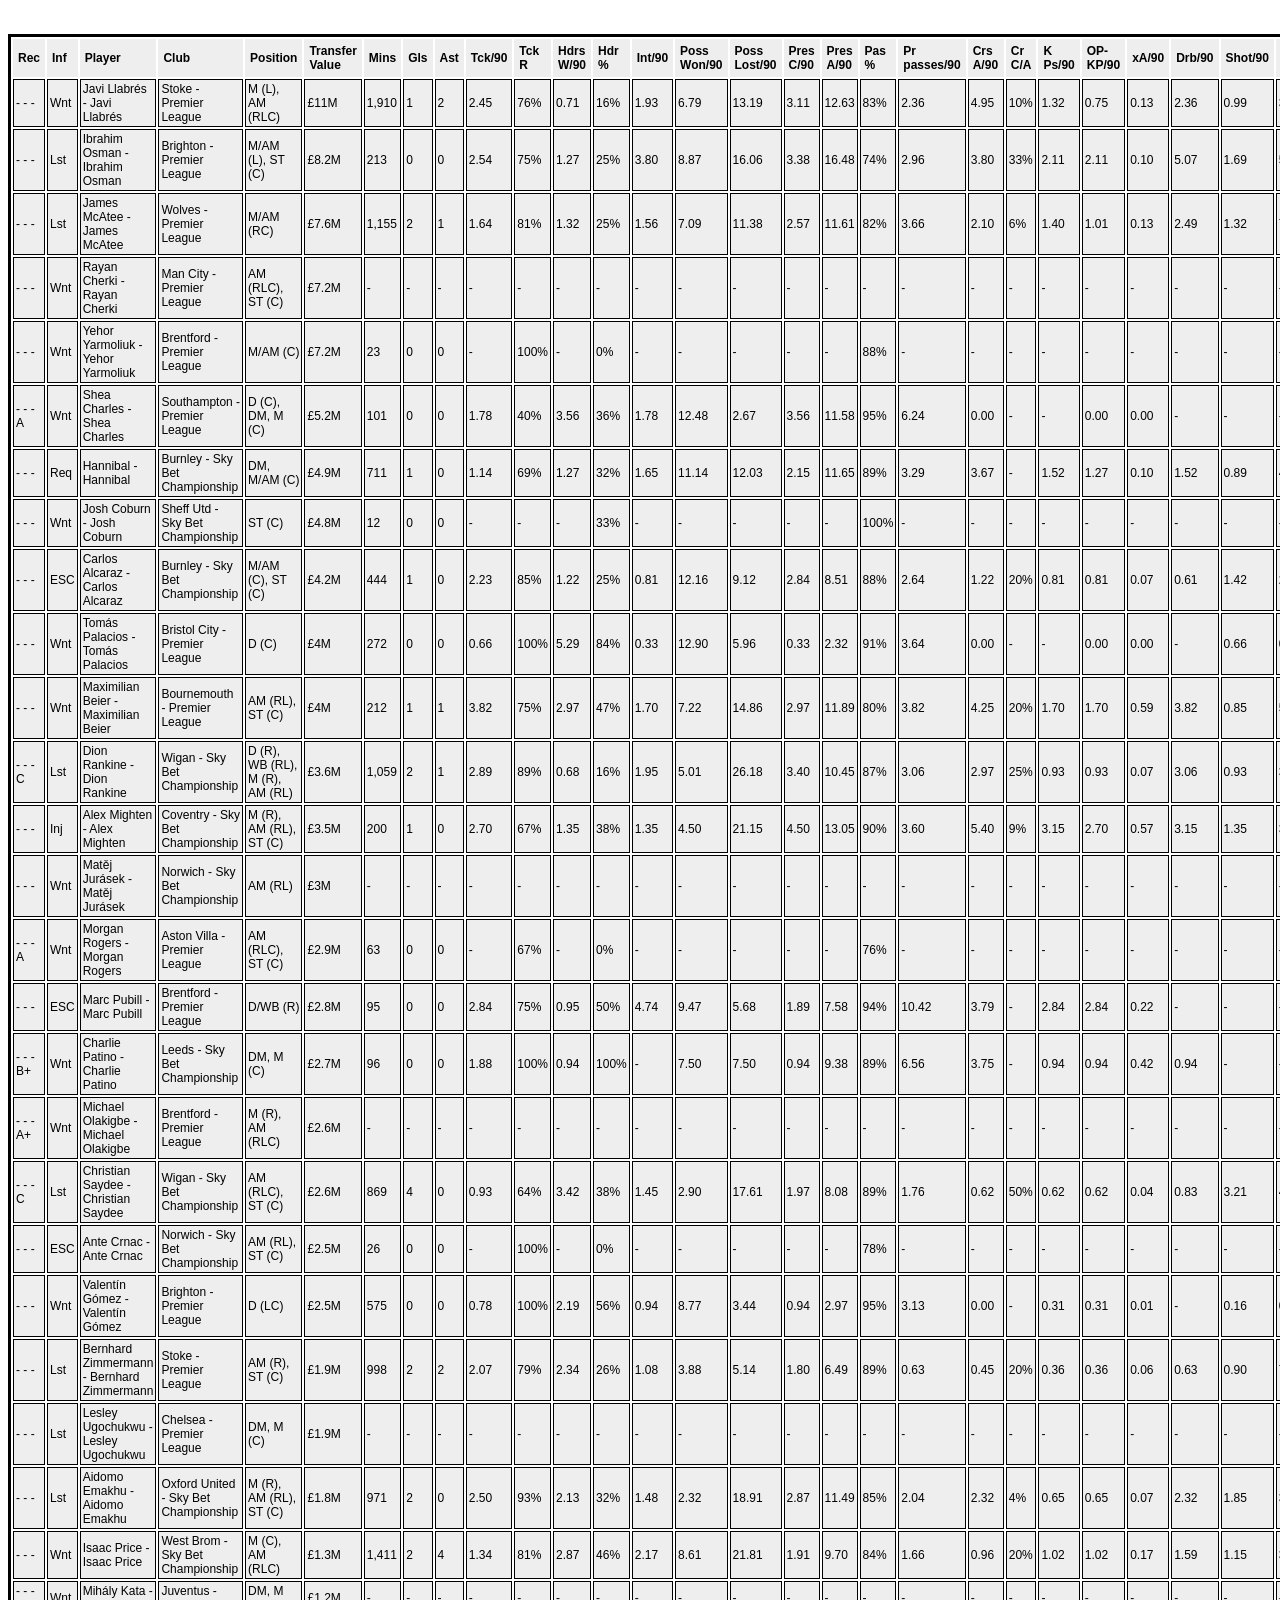
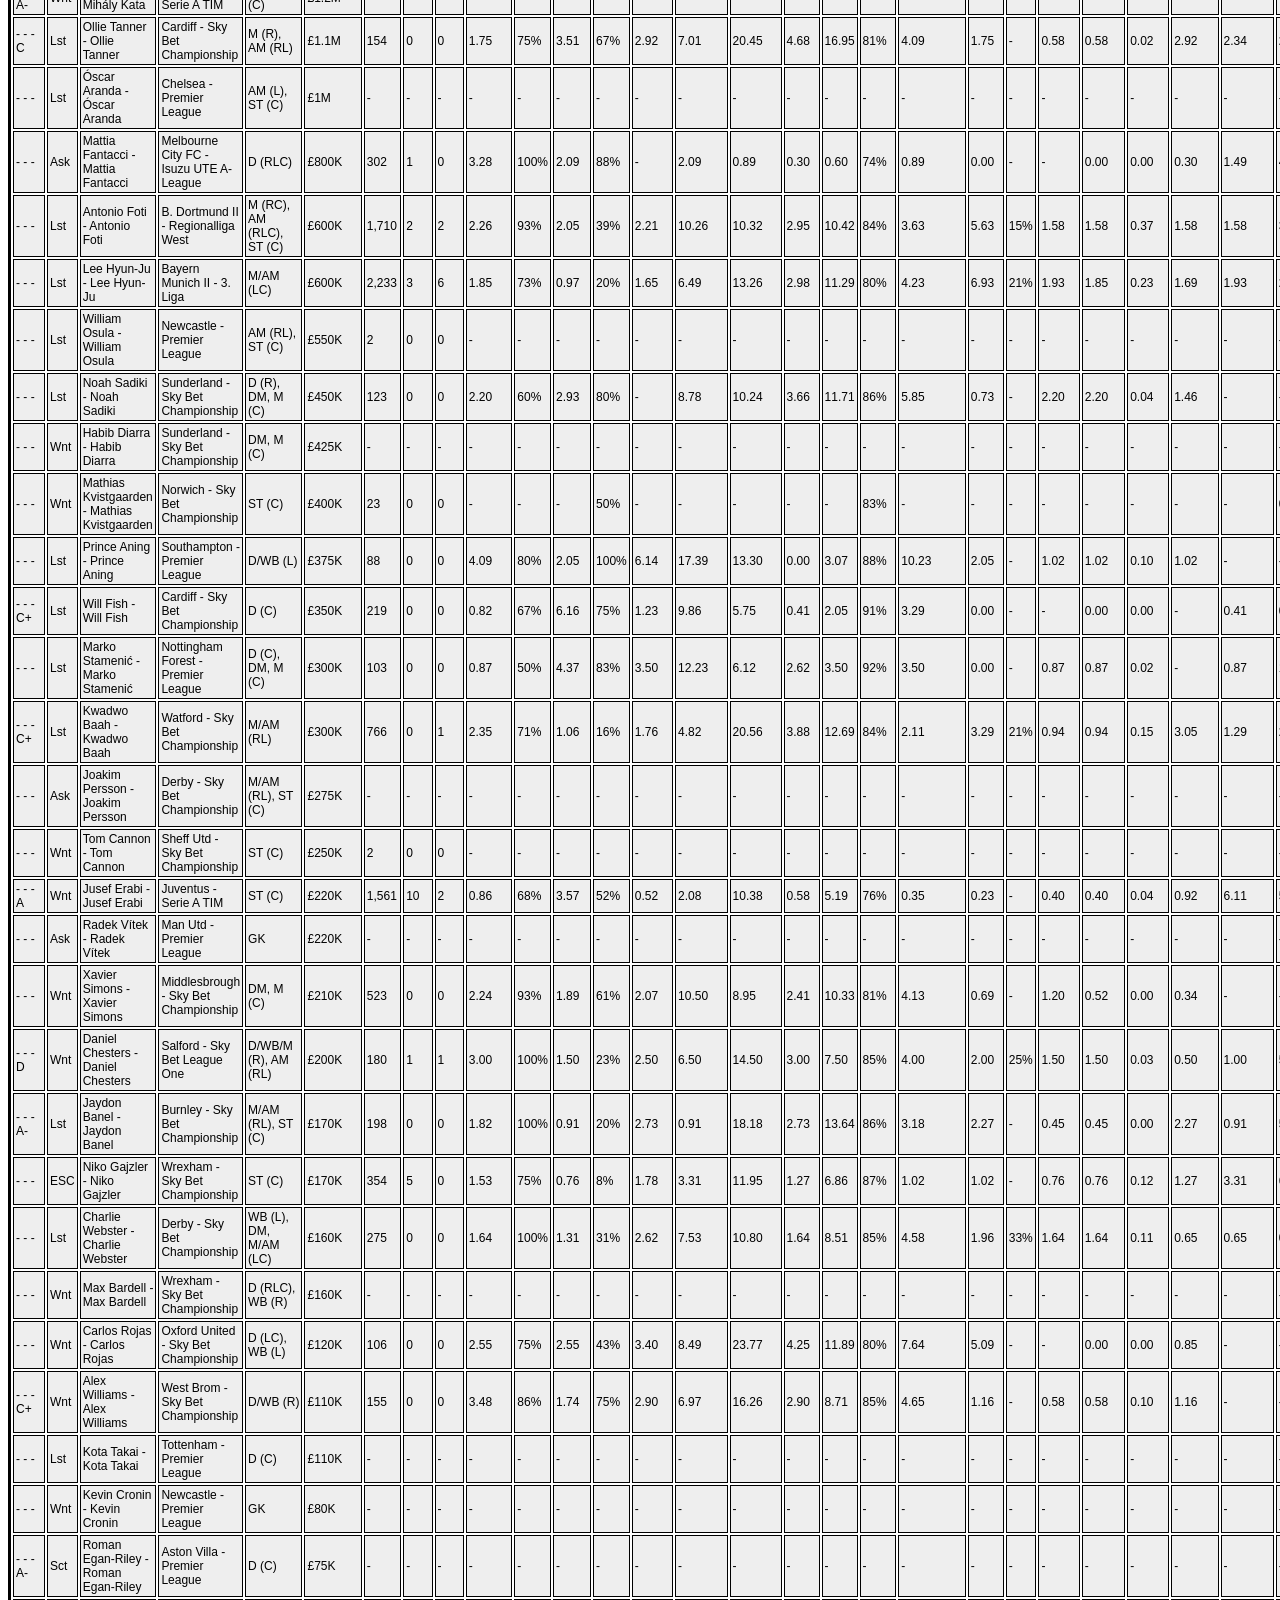
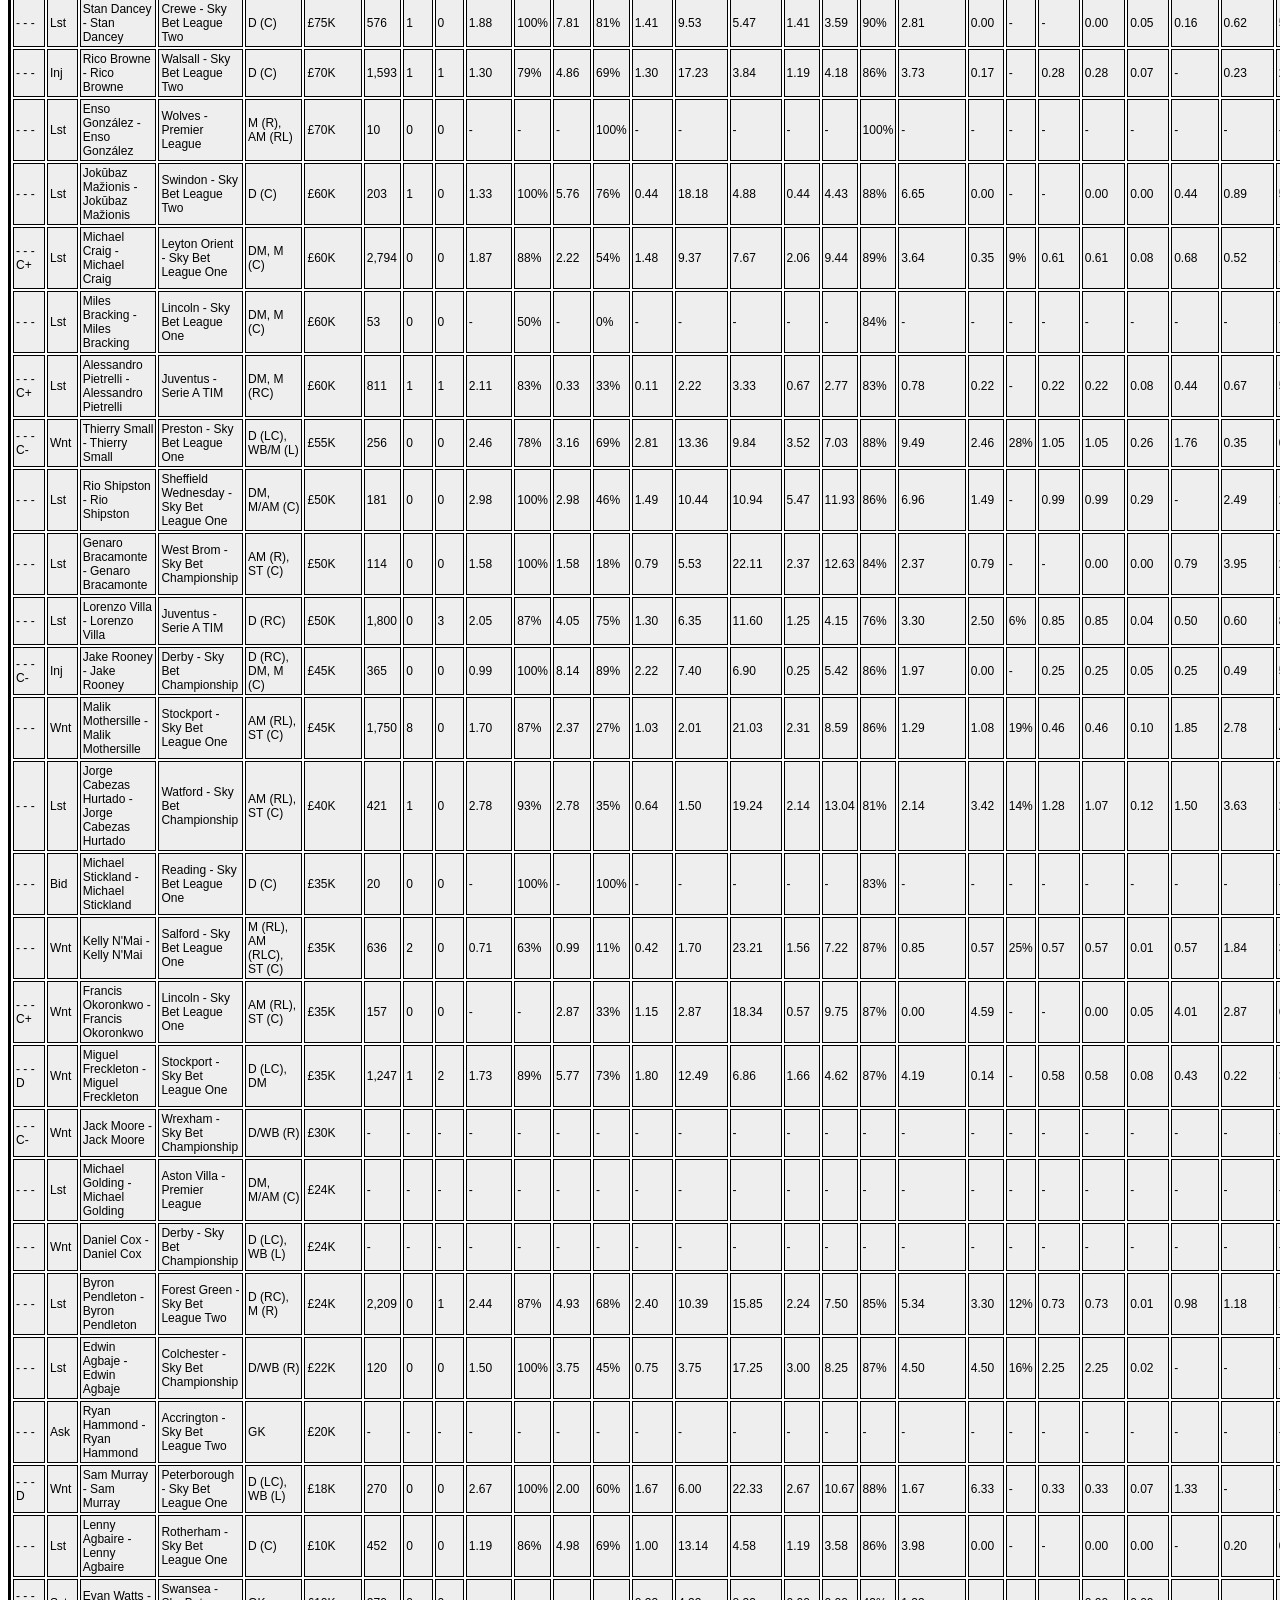
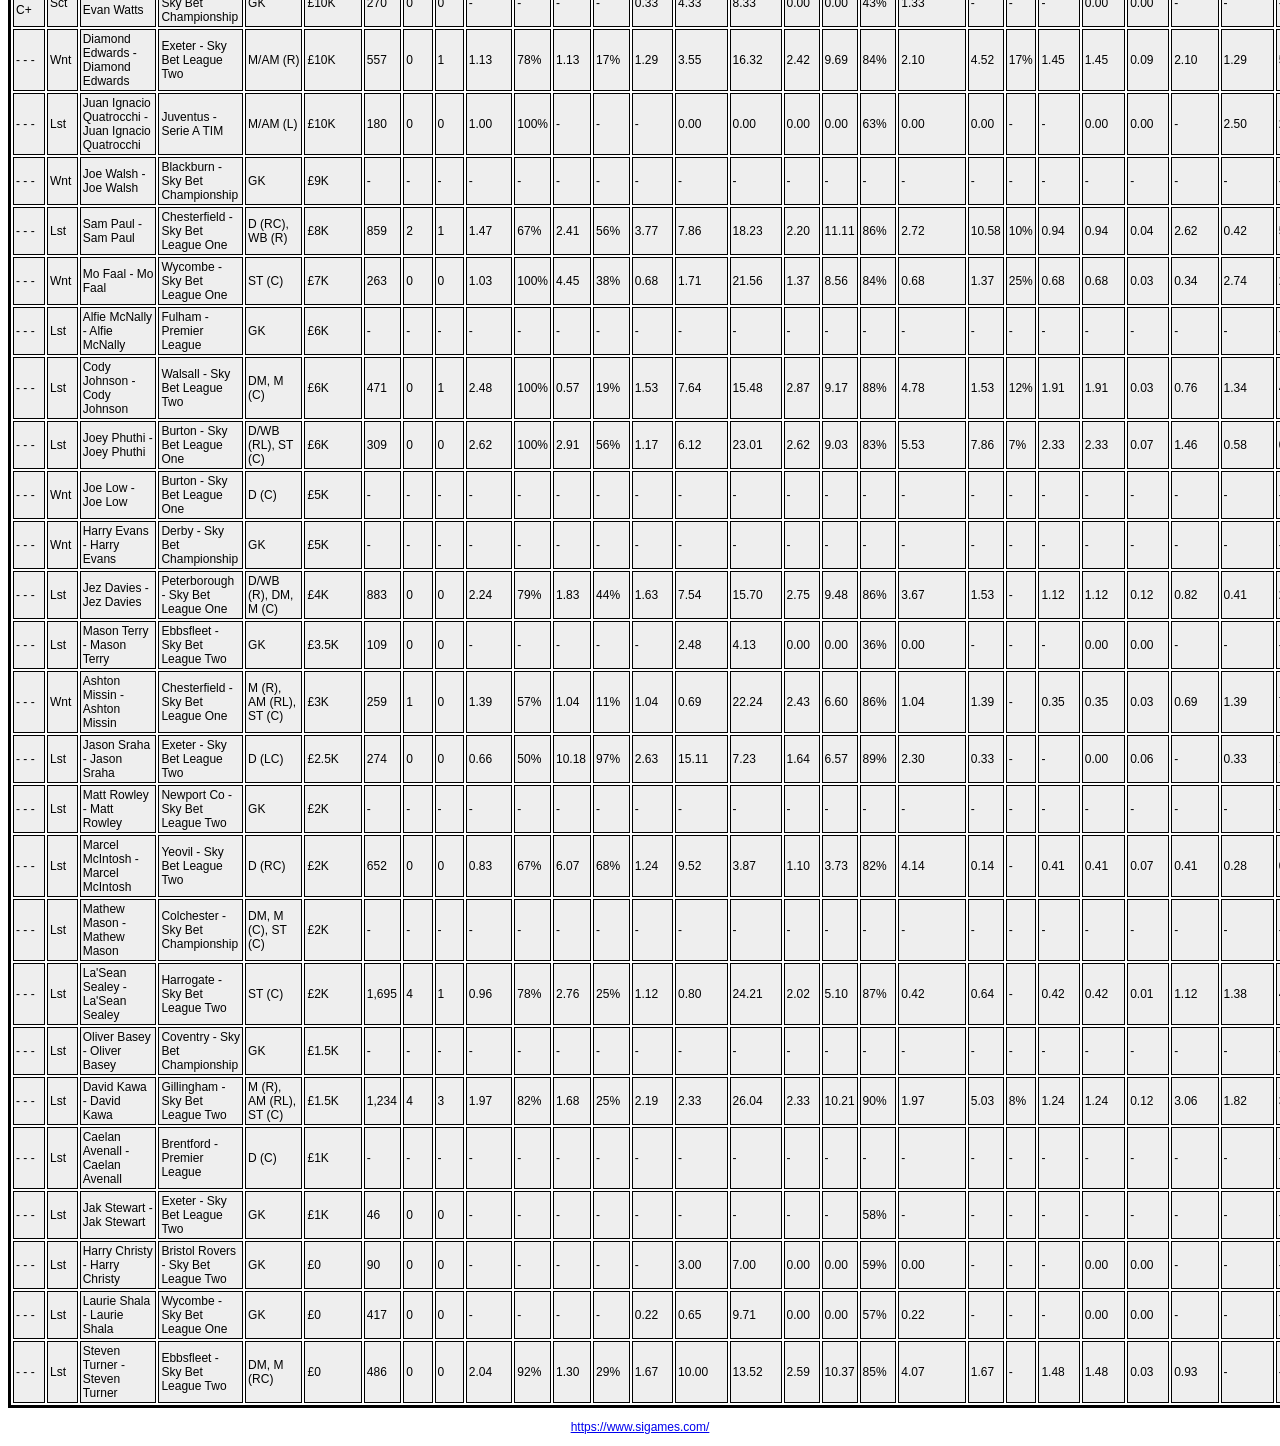
<file: example_data/103.html>
<html>
<head>
<title><br/></title>
<style type ="text/css">
body,td,th {
font-family: Verdana, Arial, Helvetica, sans-serif;
font-size: 12px;
}
th {
padding: 5px;
text-align: left;
}
td {
padding: 2px;
border-style: solid;
border-width: 1px
}
</style>
</head>
<body>
<center><B><br/>
</center></B>
<p>
<table bordercolor="#000000" width="90%" align="center">
<tr bgcolor="#EEEEEE">
	<th>Rec</th>

	<th>Inf</th>

	<th>Player</th>

	<th>Club</th>

	<th>Position</th>

	<th>Transfer Value</th>

	<th>Mins</th>

	<th>Gls</th>

	<th>Ast</th>

	<th>Tck/90</th>

	<th>Tck R</th>

	<th>Hdrs W/90</th>

	<th>Hdr %</th>

	<th>Int/90</th>

	<th>Poss Won/90</th>

	<th>Poss Lost/90</th>

	<th>Pres C/90</th>

	<th>Pres A/90</th>

	<th>Pas %</th>

	<th>Pr passes/90</th>

	<th>Crs A/90</th>

	<th>Cr C/A</th>

	<th>K Ps/90</th>

	<th>OP-KP/90</th>

	<th>xA/90</th>

	<th>Drb/90</th>

	<th>Shot/90</th>

	<th>Shot %</th>

	<th>xG/90</th>

	<th>Gls/90</th>

</tr>
<tr bgcolor="#EEEEEE">
	<td>- -  - </td>

	<td>Wnt</td>

	<td>Javi Llabrés - Javi Llabrés</td>

	<td>Stoke - Premier League</td>

	<td>M (L), AM (RLC)</td>

	<td>£11M</td>

	<td>1,910</td>

	<td>1</td>

	<td>2</td>

	<td>2.45</td>

	<td>76%</td>

	<td>0.71</td>

	<td>16%</td>

	<td>1.93</td>

	<td>6.79</td>

	<td>13.19</td>

	<td>3.11</td>

	<td>12.63</td>

	<td>83%</td>

	<td>2.36</td>

	<td>4.95</td>

	<td>10%</td>

	<td>1.32</td>

	<td>0.75</td>

	<td>0.13</td>

	<td>2.36</td>

	<td>0.99</td>

	<td>38%</td>

	<td>0.11</td>

	<td>0.05</td>

</tr>
<tr bgcolor="#EEEEEE">
	<td>- -  - </td>

	<td>Lst</td>

	<td>Ibrahim Osman - Ibrahim Osman</td>

	<td>Brighton - Premier League</td>

	<td>M/AM (L), ST (C)</td>

	<td>£8.2M</td>

	<td>213</td>

	<td>0</td>

	<td>0</td>

	<td>2.54</td>

	<td>75%</td>

	<td>1.27</td>

	<td>25%</td>

	<td>3.80</td>

	<td>8.87</td>

	<td>16.06</td>

	<td>3.38</td>

	<td>16.48</td>

	<td>74%</td>

	<td>2.96</td>

	<td>3.80</td>

	<td>33%</td>

	<td>2.11</td>

	<td>2.11</td>

	<td>0.10</td>

	<td>5.07</td>

	<td>1.69</td>

	<td>50%</td>

	<td>0.18</td>

	<td>-</td>

</tr>
<tr bgcolor="#EEEEEE">
	<td>- -  - </td>

	<td>Lst</td>

	<td>James McAtee - James McAtee</td>

	<td>Wolves - Premier League</td>

	<td>M/AM (RC)</td>

	<td>£7.6M</td>

	<td>1,155</td>

	<td>2</td>

	<td>1</td>

	<td>1.64</td>

	<td>81%</td>

	<td>1.32</td>

	<td>25%</td>

	<td>1.56</td>

	<td>7.09</td>

	<td>11.38</td>

	<td>2.57</td>

	<td>11.61</td>

	<td>82%</td>

	<td>3.66</td>

	<td>2.10</td>

	<td>6%</td>

	<td>1.40</td>

	<td>1.01</td>

	<td>0.13</td>

	<td>2.49</td>

	<td>1.32</td>

	<td>71%</td>

	<td>0.15</td>

	<td>0.16</td>

</tr>
<tr bgcolor="#EEEEEE">
	<td>- -  - </td>

	<td>Wnt</td>

	<td>Rayan Cherki - Rayan Cherki</td>

	<td>Man City - Premier League</td>

	<td>AM (RLC), ST (C)</td>

	<td>£7.2M</td>

	<td>-</td>

	<td>-</td>

	<td>-</td>

	<td>-</td>

	<td>-</td>

	<td>-</td>

	<td>-</td>

	<td>-</td>

	<td>-</td>

	<td>-</td>

	<td>-</td>

	<td>-</td>

	<td>-</td>

	<td>-</td>

	<td>-</td>

	<td>-</td>

	<td>-</td>

	<td>-</td>

	<td>-</td>

	<td>-</td>

	<td>-</td>

	<td>-</td>

	<td>-</td>

	<td>-</td>

</tr>
<tr bgcolor="#EEEEEE">
	<td>- -  - </td>

	<td>Wnt</td>

	<td>Yehor Yarmoliuk - Yehor Yarmoliuk</td>

	<td>Brentford - Premier League</td>

	<td>M/AM (C)</td>

	<td>£7.2M</td>

	<td>23</td>

	<td>0</td>

	<td>0</td>

	<td>-</td>

	<td>100%</td>

	<td>-</td>

	<td>0%</td>

	<td>-</td>

	<td>-</td>

	<td>-</td>

	<td>-</td>

	<td>-</td>

	<td>88%</td>

	<td>-</td>

	<td>-</td>

	<td>-</td>

	<td>-</td>

	<td>-</td>

	<td>-</td>

	<td>-</td>

	<td>-</td>

	<td>-</td>

	<td>-</td>

	<td>-</td>

</tr>
<tr bgcolor="#EEEEEE">
	<td>- -  - A</td>

	<td>Wnt</td>

	<td>Shea Charles - Shea Charles</td>

	<td>Southampton - Premier League</td>

	<td>D (C), DM, M (C)</td>

	<td>£5.2M</td>

	<td>101</td>

	<td>0</td>

	<td>0</td>

	<td>1.78</td>

	<td>40%</td>

	<td>3.56</td>

	<td>36%</td>

	<td>1.78</td>

	<td>12.48</td>

	<td>2.67</td>

	<td>3.56</td>

	<td>11.58</td>

	<td>95%</td>

	<td>6.24</td>

	<td>0.00</td>

	<td>-</td>

	<td>-</td>

	<td>0.00</td>

	<td>0.00</td>

	<td>-</td>

	<td>-</td>

	<td>-</td>

	<td>0.00</td>

	<td>-</td>

</tr>
<tr bgcolor="#EEEEEE">
	<td>- -  - </td>

	<td>Req</td>

	<td>Hannibal - Hannibal</td>

	<td>Burnley - Sky Bet Championship</td>

	<td>DM, M/AM (C)</td>

	<td>£4.9M</td>

	<td>711</td>

	<td>1</td>

	<td>0</td>

	<td>1.14</td>

	<td>69%</td>

	<td>1.27</td>

	<td>32%</td>

	<td>1.65</td>

	<td>11.14</td>

	<td>12.03</td>

	<td>2.15</td>

	<td>11.65</td>

	<td>89%</td>

	<td>3.29</td>

	<td>3.67</td>

	<td>-</td>

	<td>1.52</td>

	<td>1.27</td>

	<td>0.10</td>

	<td>1.52</td>

	<td>0.89</td>

	<td>43%</td>

	<td>0.07</td>

	<td>0.13</td>

</tr>
<tr bgcolor="#EEEEEE">
	<td>- -  - </td>

	<td>Wnt</td>

	<td>Josh Coburn - Josh Coburn</td>

	<td>Sheff Utd - Sky Bet Championship</td>

	<td>ST (C)</td>

	<td>£4.8M</td>

	<td>12</td>

	<td>0</td>

	<td>0</td>

	<td>-</td>

	<td>-</td>

	<td>-</td>

	<td>33%</td>

	<td>-</td>

	<td>-</td>

	<td>-</td>

	<td>-</td>

	<td>-</td>

	<td>100%</td>

	<td>-</td>

	<td>-</td>

	<td>-</td>

	<td>-</td>

	<td>-</td>

	<td>-</td>

	<td>-</td>

	<td>-</td>

	<td>-</td>

	<td>-</td>

	<td>-</td>

</tr>
<tr bgcolor="#EEEEEE">
	<td>- -  - </td>

	<td>ESC</td>

	<td>Carlos Alcaraz - Carlos Alcaraz</td>

	<td>Burnley - Sky Bet Championship</td>

	<td>M/AM (C), ST (C)</td>

	<td>£4.2M</td>

	<td>444</td>

	<td>1</td>

	<td>0</td>

	<td>2.23</td>

	<td>85%</td>

	<td>1.22</td>

	<td>25%</td>

	<td>0.81</td>

	<td>12.16</td>

	<td>9.12</td>

	<td>2.84</td>

	<td>8.51</td>

	<td>88%</td>

	<td>2.64</td>

	<td>1.22</td>

	<td>20%</td>

	<td>0.81</td>

	<td>0.81</td>

	<td>0.07</td>

	<td>0.61</td>

	<td>1.42</td>

	<td>29%</td>

	<td>0.10</td>

	<td>0.20</td>

</tr>
<tr bgcolor="#EEEEEE">
	<td>- -  - </td>

	<td>Wnt</td>

	<td>Tomás Palacios - Tomás Palacios</td>

	<td>Bristol City - Premier League</td>

	<td>D (C)</td>

	<td>£4M</td>

	<td>272</td>

	<td>0</td>

	<td>0</td>

	<td>0.66</td>

	<td>100%</td>

	<td>5.29</td>

	<td>84%</td>

	<td>0.33</td>

	<td>12.90</td>

	<td>5.96</td>

	<td>0.33</td>

	<td>2.32</td>

	<td>91%</td>

	<td>3.64</td>

	<td>0.00</td>

	<td>-</td>

	<td>-</td>

	<td>0.00</td>

	<td>0.00</td>

	<td>-</td>

	<td>0.66</td>

	<td>0%</td>

	<td>0.01</td>

	<td>-</td>

</tr>
<tr bgcolor="#EEEEEE">
	<td>- -  - </td>

	<td>Wnt</td>

	<td>Maximilian Beier - Maximilian Beier</td>

	<td>Bournemouth - Premier League</td>

	<td>AM (RL), ST (C)</td>

	<td>£4M</td>

	<td>212</td>

	<td>1</td>

	<td>1</td>

	<td>3.82</td>

	<td>75%</td>

	<td>2.97</td>

	<td>47%</td>

	<td>1.70</td>

	<td>7.22</td>

	<td>14.86</td>

	<td>2.97</td>

	<td>11.89</td>

	<td>80%</td>

	<td>3.82</td>

	<td>4.25</td>

	<td>20%</td>

	<td>1.70</td>

	<td>1.70</td>

	<td>0.59</td>

	<td>3.82</td>

	<td>0.85</td>

	<td>50%</td>

	<td>0.33</td>

	<td>0.42</td>

</tr>
<tr bgcolor="#EEEEEE">
	<td>- -  - C</td>

	<td>Lst</td>

	<td>Dion Rankine - Dion Rankine</td>

	<td>Wigan - Sky Bet Championship</td>

	<td>D (R), WB (RL), M (R), AM (RL)</td>

	<td>£3.6M</td>

	<td>1,059</td>

	<td>2</td>

	<td>1</td>

	<td>2.89</td>

	<td>89%</td>

	<td>0.68</td>

	<td>16%</td>

	<td>1.95</td>

	<td>5.01</td>

	<td>26.18</td>

	<td>3.40</td>

	<td>10.45</td>

	<td>87%</td>

	<td>3.06</td>

	<td>2.97</td>

	<td>25%</td>

	<td>0.93</td>

	<td>0.93</td>

	<td>0.07</td>

	<td>3.06</td>

	<td>0.93</td>

	<td>36%</td>

	<td>0.12</td>

	<td>0.17</td>

</tr>
<tr bgcolor="#EEEEEE">
	<td>- -  - </td>

	<td>Inj</td>

	<td>Alex Mighten - Alex Mighten</td>

	<td>Coventry - Sky Bet Championship</td>

	<td>M (R), AM (RL), ST (C)</td>

	<td>£3.5M</td>

	<td>200</td>

	<td>1</td>

	<td>0</td>

	<td>2.70</td>

	<td>67%</td>

	<td>1.35</td>

	<td>38%</td>

	<td>1.35</td>

	<td>4.50</td>

	<td>21.15</td>

	<td>4.50</td>

	<td>13.05</td>

	<td>90%</td>

	<td>3.60</td>

	<td>5.40</td>

	<td>9%</td>

	<td>3.15</td>

	<td>2.70</td>

	<td>0.57</td>

	<td>3.15</td>

	<td>1.35</td>

	<td>33%</td>

	<td>0.11</td>

	<td>0.45</td>

</tr>
<tr bgcolor="#EEEEEE">
	<td>- -  - </td>

	<td>Wnt</td>

	<td>Matěj Jurásek - Matěj Jurásek</td>

	<td>Norwich - Sky Bet Championship</td>

	<td>AM (RL)</td>

	<td>£3M</td>

	<td>-</td>

	<td>-</td>

	<td>-</td>

	<td>-</td>

	<td>-</td>

	<td>-</td>

	<td>-</td>

	<td>-</td>

	<td>-</td>

	<td>-</td>

	<td>-</td>

	<td>-</td>

	<td>-</td>

	<td>-</td>

	<td>-</td>

	<td>-</td>

	<td>-</td>

	<td>-</td>

	<td>-</td>

	<td>-</td>

	<td>-</td>

	<td>-</td>

	<td>-</td>

	<td>-</td>

</tr>
<tr bgcolor="#EEEEEE">
	<td>- -  - A</td>

	<td>Wnt</td>

	<td>Morgan Rogers - Morgan Rogers</td>

	<td>Aston Villa - Premier League</td>

	<td>AM (RLC), ST (C)</td>

	<td>£2.9M</td>

	<td>63</td>

	<td>0</td>

	<td>0</td>

	<td>-</td>

	<td>67%</td>

	<td>-</td>

	<td>0%</td>

	<td>-</td>

	<td>-</td>

	<td>-</td>

	<td>-</td>

	<td>-</td>

	<td>76%</td>

	<td>-</td>

	<td>-</td>

	<td>-</td>

	<td>-</td>

	<td>-</td>

	<td>-</td>

	<td>-</td>

	<td>-</td>

	<td>-</td>

	<td>-</td>

	<td>-</td>

</tr>
<tr bgcolor="#EEEEEE">
	<td>- -  - </td>

	<td>ESC</td>

	<td>Marc Pubill - Marc Pubill</td>

	<td>Brentford - Premier League</td>

	<td>D/WB (R)</td>

	<td>£2.8M</td>

	<td>95</td>

	<td>0</td>

	<td>0</td>

	<td>2.84</td>

	<td>75%</td>

	<td>0.95</td>

	<td>50%</td>

	<td>4.74</td>

	<td>9.47</td>

	<td>5.68</td>

	<td>1.89</td>

	<td>7.58</td>

	<td>94%</td>

	<td>10.42</td>

	<td>3.79</td>

	<td>-</td>

	<td>2.84</td>

	<td>2.84</td>

	<td>0.22</td>

	<td>-</td>

	<td>-</td>

	<td>-</td>

	<td>0.00</td>

	<td>-</td>

</tr>
<tr bgcolor="#EEEEEE">
	<td>- -  - B+</td>

	<td>Wnt</td>

	<td>Charlie Patino - Charlie Patino</td>

	<td>Leeds - Sky Bet Championship</td>

	<td>DM, M (C)</td>

	<td>£2.7M</td>

	<td>96</td>

	<td>0</td>

	<td>0</td>

	<td>1.88</td>

	<td>100%</td>

	<td>0.94</td>

	<td>100%</td>

	<td>-</td>

	<td>7.50</td>

	<td>7.50</td>

	<td>0.94</td>

	<td>9.38</td>

	<td>89%</td>

	<td>6.56</td>

	<td>3.75</td>

	<td>-</td>

	<td>0.94</td>

	<td>0.94</td>

	<td>0.42</td>

	<td>0.94</td>

	<td>-</td>

	<td>-</td>

	<td>0.00</td>

	<td>-</td>

</tr>
<tr bgcolor="#EEEEEE">
	<td>- -  - A+</td>

	<td>Wnt</td>

	<td>Michael Olakigbe - Michael Olakigbe</td>

	<td>Brentford - Premier League</td>

	<td>M (R), AM (RLC)</td>

	<td>£2.6M</td>

	<td>-</td>

	<td>-</td>

	<td>-</td>

	<td>-</td>

	<td>-</td>

	<td>-</td>

	<td>-</td>

	<td>-</td>

	<td>-</td>

	<td>-</td>

	<td>-</td>

	<td>-</td>

	<td>-</td>

	<td>-</td>

	<td>-</td>

	<td>-</td>

	<td>-</td>

	<td>-</td>

	<td>-</td>

	<td>-</td>

	<td>-</td>

	<td>-</td>

	<td>-</td>

	<td>-</td>

</tr>
<tr bgcolor="#EEEEEE">
	<td>- -  - C</td>

	<td>Lst</td>

	<td>Christian Saydee - Christian Saydee</td>

	<td>Wigan - Sky Bet Championship</td>

	<td>AM (RLC), ST (C)</td>

	<td>£2.6M</td>

	<td>869</td>

	<td>4</td>

	<td>0</td>

	<td>0.93</td>

	<td>64%</td>

	<td>3.42</td>

	<td>38%</td>

	<td>1.45</td>

	<td>2.90</td>

	<td>17.61</td>

	<td>1.97</td>

	<td>8.08</td>

	<td>89%</td>

	<td>1.76</td>

	<td>0.62</td>

	<td>50%</td>

	<td>0.62</td>

	<td>0.62</td>

	<td>0.04</td>

	<td>0.83</td>

	<td>3.21</td>

	<td>48%</td>

	<td>0.26</td>

	<td>0.41</td>

</tr>
<tr bgcolor="#EEEEEE">
	<td>- -  - </td>

	<td>ESC</td>

	<td>Ante Crnac - Ante Crnac</td>

	<td>Norwich - Sky Bet Championship</td>

	<td>AM (RL), ST (C)</td>

	<td>£2.5M</td>

	<td>26</td>

	<td>0</td>

	<td>0</td>

	<td>-</td>

	<td>100%</td>

	<td>-</td>

	<td>0%</td>

	<td>-</td>

	<td>-</td>

	<td>-</td>

	<td>-</td>

	<td>-</td>

	<td>78%</td>

	<td>-</td>

	<td>-</td>

	<td>-</td>

	<td>-</td>

	<td>-</td>

	<td>-</td>

	<td>-</td>

	<td>-</td>

	<td>-</td>

	<td>-</td>

	<td>-</td>

</tr>
<tr bgcolor="#EEEEEE">
	<td>- -  - </td>

	<td>Wnt</td>

	<td>Valentín Gómez - Valentín Gómez</td>

	<td>Brighton - Premier League</td>

	<td>D (LC)</td>

	<td>£2.5M</td>

	<td>575</td>

	<td>0</td>

	<td>0</td>

	<td>0.78</td>

	<td>100%</td>

	<td>2.19</td>

	<td>56%</td>

	<td>0.94</td>

	<td>8.77</td>

	<td>3.44</td>

	<td>0.94</td>

	<td>2.97</td>

	<td>95%</td>

	<td>3.13</td>

	<td>0.00</td>

	<td>-</td>

	<td>0.31</td>

	<td>0.31</td>

	<td>0.01</td>

	<td>-</td>

	<td>0.16</td>

	<td>0%</td>

	<td>0.00</td>

	<td>-</td>

</tr>
<tr bgcolor="#EEEEEE">
	<td>- -  - </td>

	<td>Lst</td>

	<td>Bernhard Zimmermann - Bernhard Zimmermann</td>

	<td>Stoke - Premier League</td>

	<td>AM (R), ST (C)</td>

	<td>£1.9M</td>

	<td>998</td>

	<td>2</td>

	<td>2</td>

	<td>2.07</td>

	<td>79%</td>

	<td>2.34</td>

	<td>26%</td>

	<td>1.08</td>

	<td>3.88</td>

	<td>5.14</td>

	<td>1.80</td>

	<td>6.49</td>

	<td>89%</td>

	<td>0.63</td>

	<td>0.45</td>

	<td>20%</td>

	<td>0.36</td>

	<td>0.36</td>

	<td>0.06</td>

	<td>0.63</td>

	<td>0.90</td>

	<td>70%</td>

	<td>0.12</td>

	<td>0.18</td>

</tr>
<tr bgcolor="#EEEEEE">
	<td>- -  - </td>

	<td>Lst</td>

	<td>Lesley Ugochukwu - Lesley Ugochukwu</td>

	<td>Chelsea - Premier League</td>

	<td>DM, M (C)</td>

	<td>£1.9M</td>

	<td>-</td>

	<td>-</td>

	<td>-</td>

	<td>-</td>

	<td>-</td>

	<td>-</td>

	<td>-</td>

	<td>-</td>

	<td>-</td>

	<td>-</td>

	<td>-</td>

	<td>-</td>

	<td>-</td>

	<td>-</td>

	<td>-</td>

	<td>-</td>

	<td>-</td>

	<td>-</td>

	<td>-</td>

	<td>-</td>

	<td>-</td>

	<td>-</td>

	<td>-</td>

	<td>-</td>

</tr>
<tr bgcolor="#EEEEEE">
	<td>- -  - </td>

	<td>Lst</td>

	<td>Aidomo Emakhu - Aidomo Emakhu</td>

	<td>Oxford United - Sky Bet Championship</td>

	<td>M (R), AM (RL), ST (C)</td>

	<td>£1.8M</td>

	<td>971</td>

	<td>2</td>

	<td>0</td>

	<td>2.50</td>

	<td>93%</td>

	<td>2.13</td>

	<td>32%</td>

	<td>1.48</td>

	<td>2.32</td>

	<td>18.91</td>

	<td>2.87</td>

	<td>11.49</td>

	<td>85%</td>

	<td>2.04</td>

	<td>2.32</td>

	<td>4%</td>

	<td>0.65</td>

	<td>0.65</td>

	<td>0.07</td>

	<td>2.32</td>

	<td>1.85</td>

	<td>35%</td>

	<td>0.23</td>

	<td>0.19</td>

</tr>
<tr bgcolor="#EEEEEE">
	<td>- -  - </td>

	<td>Wnt</td>

	<td>Isaac Price - Isaac Price</td>

	<td>West Brom - Sky Bet Championship</td>

	<td>M (C), AM (RLC)</td>

	<td>£1.3M</td>

	<td>1,411</td>

	<td>2</td>

	<td>4</td>

	<td>1.34</td>

	<td>81%</td>

	<td>2.87</td>

	<td>46%</td>

	<td>2.17</td>

	<td>8.61</td>

	<td>21.81</td>

	<td>1.91</td>

	<td>9.70</td>

	<td>84%</td>

	<td>1.66</td>

	<td>0.96</td>

	<td>20%</td>

	<td>1.02</td>

	<td>1.02</td>

	<td>0.17</td>

	<td>1.59</td>

	<td>1.15</td>

	<td>39%</td>

	<td>0.13</td>

	<td>0.13</td>

</tr>
<tr bgcolor="#EEEEEE">
	<td>- -  - A-</td>

	<td>Wnt</td>

	<td>Mihály Kata - Mihály Kata</td>

	<td>Juventus - Serie A TIM</td>

	<td>DM, M (C)</td>

	<td>£1.2M</td>

	<td>-</td>

	<td>-</td>

	<td>-</td>

	<td>-</td>

	<td>-</td>

	<td>-</td>

	<td>-</td>

	<td>-</td>

	<td>-</td>

	<td>-</td>

	<td>-</td>

	<td>-</td>

	<td>-</td>

	<td>-</td>

	<td>-</td>

	<td>-</td>

	<td>-</td>

	<td>-</td>

	<td>-</td>

	<td>-</td>

	<td>-</td>

	<td>-</td>

	<td>-</td>

	<td>-</td>

</tr>
<tr bgcolor="#EEEEEE">
	<td>- -  - C</td>

	<td>Lst</td>

	<td>Ollie Tanner - Ollie Tanner</td>

	<td>Cardiff - Sky Bet Championship</td>

	<td>M (R), AM (RL)</td>

	<td>£1.1M</td>

	<td>154</td>

	<td>0</td>

	<td>0</td>

	<td>1.75</td>

	<td>75%</td>

	<td>3.51</td>

	<td>67%</td>

	<td>2.92</td>

	<td>7.01</td>

	<td>20.45</td>

	<td>4.68</td>

	<td>16.95</td>

	<td>81%</td>

	<td>4.09</td>

	<td>1.75</td>

	<td>-</td>

	<td>0.58</td>

	<td>0.58</td>

	<td>0.02</td>

	<td>2.92</td>

	<td>2.34</td>

	<td>25%</td>

	<td>0.58</td>

	<td>-</td>

</tr>
<tr bgcolor="#EEEEEE">
	<td>- -  - </td>

	<td>Lst</td>

	<td>Óscar Aranda - Óscar Aranda</td>

	<td>Chelsea - Premier League</td>

	<td>AM (L), ST (C)</td>

	<td>£1M</td>

	<td>-</td>

	<td>-</td>

	<td>-</td>

	<td>-</td>

	<td>-</td>

	<td>-</td>

	<td>-</td>

	<td>-</td>

	<td>-</td>

	<td>-</td>

	<td>-</td>

	<td>-</td>

	<td>-</td>

	<td>-</td>

	<td>-</td>

	<td>-</td>

	<td>-</td>

	<td>-</td>

	<td>-</td>

	<td>-</td>

	<td>-</td>

	<td>-</td>

	<td>-</td>

	<td>-</td>

</tr>
<tr bgcolor="#EEEEEE">
	<td>- -  - </td>

	<td>Ask</td>

	<td>Mattia Fantacci - Mattia Fantacci</td>

	<td>Melbourne City FC - Isuzu UTE A-League</td>

	<td>D (RLC)</td>

	<td>£800K</td>

	<td>302</td>

	<td>1</td>

	<td>0</td>

	<td>3.28</td>

	<td>100%</td>

	<td>2.09</td>

	<td>88%</td>

	<td>-</td>

	<td>2.09</td>

	<td>0.89</td>

	<td>0.30</td>

	<td>0.60</td>

	<td>74%</td>

	<td>0.89</td>

	<td>0.00</td>

	<td>-</td>

	<td>-</td>

	<td>0.00</td>

	<td>0.00</td>

	<td>0.30</td>

	<td>1.49</td>

	<td>40%</td>

	<td>0.10</td>

	<td>0.30</td>

</tr>
<tr bgcolor="#EEEEEE">
	<td>- -  - </td>

	<td>Lst</td>

	<td>Antonio Foti - Antonio Foti</td>

	<td>B. Dortmund II - Regionalliga West</td>

	<td>M (RC), AM (RLC), ST (C)</td>

	<td>£600K</td>

	<td>1,710</td>

	<td>2</td>

	<td>2</td>

	<td>2.26</td>

	<td>93%</td>

	<td>2.05</td>

	<td>39%</td>

	<td>2.21</td>

	<td>10.26</td>

	<td>10.32</td>

	<td>2.95</td>

	<td>10.42</td>

	<td>84%</td>

	<td>3.63</td>

	<td>5.63</td>

	<td>15%</td>

	<td>1.58</td>

	<td>1.58</td>

	<td>0.37</td>

	<td>1.58</td>

	<td>1.58</td>

	<td>37%</td>

	<td>0.31</td>

	<td>0.11</td>

</tr>
<tr bgcolor="#EEEEEE">
	<td>- -  - </td>

	<td>Lst</td>

	<td>Lee Hyun-Ju - Lee Hyun-Ju</td>

	<td>Bayern Munich II - 3. Liga</td>

	<td>M/AM (LC)</td>

	<td>£600K</td>

	<td>2,233</td>

	<td>3</td>

	<td>6</td>

	<td>1.85</td>

	<td>73%</td>

	<td>0.97</td>

	<td>20%</td>

	<td>1.65</td>

	<td>6.49</td>

	<td>13.26</td>

	<td>2.98</td>

	<td>11.29</td>

	<td>80%</td>

	<td>4.23</td>

	<td>6.93</td>

	<td>21%</td>

	<td>1.93</td>

	<td>1.85</td>

	<td>0.23</td>

	<td>1.69</td>

	<td>1.93</td>

	<td>27%</td>

	<td>0.22</td>

	<td>0.12</td>

</tr>
<tr bgcolor="#EEEEEE">
	<td>- -  - </td>

	<td>Lst</td>

	<td>William Osula - William Osula</td>

	<td>Newcastle - Premier League</td>

	<td>AM (RL), ST (C)</td>

	<td>£550K</td>

	<td>2</td>

	<td>0</td>

	<td>0</td>

	<td>-</td>

	<td>-</td>

	<td>-</td>

	<td>-</td>

	<td>-</td>

	<td>-</td>

	<td>-</td>

	<td>-</td>

	<td>-</td>

	<td>-</td>

	<td>-</td>

	<td>-</td>

	<td>-</td>

	<td>-</td>

	<td>-</td>

	<td>-</td>

	<td>-</td>

	<td>-</td>

	<td>-</td>

	<td>-</td>

	<td>-</td>

</tr>
<tr bgcolor="#EEEEEE">
	<td>- -  - </td>

	<td>Lst</td>

	<td>Noah Sadiki - Noah Sadiki</td>

	<td>Sunderland - Sky Bet Championship</td>

	<td>D (R), DM, M (C)</td>

	<td>£450K</td>

	<td>123</td>

	<td>0</td>

	<td>0</td>

	<td>2.20</td>

	<td>60%</td>

	<td>2.93</td>

	<td>80%</td>

	<td>-</td>

	<td>8.78</td>

	<td>10.24</td>

	<td>3.66</td>

	<td>11.71</td>

	<td>86%</td>

	<td>5.85</td>

	<td>0.73</td>

	<td>-</td>

	<td>2.20</td>

	<td>2.20</td>

	<td>0.04</td>

	<td>1.46</td>

	<td>-</td>

	<td>-</td>

	<td>0.00</td>

	<td>-</td>

</tr>
<tr bgcolor="#EEEEEE">
	<td>- -  - </td>

	<td>Wnt</td>

	<td>Habib Diarra - Habib Diarra</td>

	<td>Sunderland - Sky Bet Championship</td>

	<td>DM, M (C)</td>

	<td>£425K</td>

	<td>-</td>

	<td>-</td>

	<td>-</td>

	<td>-</td>

	<td>-</td>

	<td>-</td>

	<td>-</td>

	<td>-</td>

	<td>-</td>

	<td>-</td>

	<td>-</td>

	<td>-</td>

	<td>-</td>

	<td>-</td>

	<td>-</td>

	<td>-</td>

	<td>-</td>

	<td>-</td>

	<td>-</td>

	<td>-</td>

	<td>-</td>

	<td>-</td>

	<td>-</td>

	<td>-</td>

</tr>
<tr bgcolor="#EEEEEE">
	<td>- -  - </td>

	<td>Wnt</td>

	<td>Mathias Kvistgaarden - Mathias Kvistgaarden</td>

	<td>Norwich - Sky Bet Championship</td>

	<td>ST (C)</td>

	<td>£400K</td>

	<td>23</td>

	<td>0</td>

	<td>0</td>

	<td>-</td>

	<td>-</td>

	<td>-</td>

	<td>50%</td>

	<td>-</td>

	<td>-</td>

	<td>-</td>

	<td>-</td>

	<td>-</td>

	<td>83%</td>

	<td>-</td>

	<td>-</td>

	<td>-</td>

	<td>-</td>

	<td>-</td>

	<td>-</td>

	<td>-</td>

	<td>-</td>

	<td>0%</td>

	<td>-</td>

	<td>-</td>

</tr>
<tr bgcolor="#EEEEEE">
	<td>- -  - </td>

	<td>Lst</td>

	<td>Prince Aning - Prince Aning</td>

	<td>Southampton - Premier League</td>

	<td>D/WB (L)</td>

	<td>£375K</td>

	<td>88</td>

	<td>0</td>

	<td>0</td>

	<td>4.09</td>

	<td>80%</td>

	<td>2.05</td>

	<td>100%</td>

	<td>6.14</td>

	<td>17.39</td>

	<td>13.30</td>

	<td>0.00</td>

	<td>3.07</td>

	<td>88%</td>

	<td>10.23</td>

	<td>2.05</td>

	<td>-</td>

	<td>1.02</td>

	<td>1.02</td>

	<td>0.10</td>

	<td>1.02</td>

	<td>-</td>

	<td>-</td>

	<td>0.00</td>

	<td>-</td>

</tr>
<tr bgcolor="#EEEEEE">
	<td>- -  - C+</td>

	<td>Lst</td>

	<td>Will Fish - Will Fish</td>

	<td>Cardiff - Sky Bet Championship</td>

	<td>D (C)</td>

	<td>£350K</td>

	<td>219</td>

	<td>0</td>

	<td>0</td>

	<td>0.82</td>

	<td>67%</td>

	<td>6.16</td>

	<td>75%</td>

	<td>1.23</td>

	<td>9.86</td>

	<td>5.75</td>

	<td>0.41</td>

	<td>2.05</td>

	<td>91%</td>

	<td>3.29</td>

	<td>0.00</td>

	<td>-</td>

	<td>-</td>

	<td>0.00</td>

	<td>0.00</td>

	<td>-</td>

	<td>0.41</td>

	<td>0%</td>

	<td>0.01</td>

	<td>-</td>

</tr>
<tr bgcolor="#EEEEEE">
	<td>- -  - </td>

	<td>Lst</td>

	<td>Marko Stamenić - Marko Stamenić</td>

	<td>Nottingham Forest - Premier League</td>

	<td>D (C), DM, M (C)</td>

	<td>£300K</td>

	<td>103</td>

	<td>0</td>

	<td>0</td>

	<td>0.87</td>

	<td>50%</td>

	<td>4.37</td>

	<td>83%</td>

	<td>3.50</td>

	<td>12.23</td>

	<td>6.12</td>

	<td>2.62</td>

	<td>3.50</td>

	<td>92%</td>

	<td>3.50</td>

	<td>0.00</td>

	<td>-</td>

	<td>0.87</td>

	<td>0.87</td>

	<td>0.02</td>

	<td>-</td>

	<td>0.87</td>

	<td>100%</td>

	<td>0.04</td>

	<td>-</td>

</tr>
<tr bgcolor="#EEEEEE">
	<td>- -  - C+</td>

	<td>Lst</td>

	<td>Kwadwo Baah - Kwadwo Baah</td>

	<td>Watford - Sky Bet Championship</td>

	<td>M/AM (RL)</td>

	<td>£300K</td>

	<td>766</td>

	<td>0</td>

	<td>1</td>

	<td>2.35</td>

	<td>71%</td>

	<td>1.06</td>

	<td>16%</td>

	<td>1.76</td>

	<td>4.82</td>

	<td>20.56</td>

	<td>3.88</td>

	<td>12.69</td>

	<td>84%</td>

	<td>2.11</td>

	<td>3.29</td>

	<td>21%</td>

	<td>0.94</td>

	<td>0.94</td>

	<td>0.15</td>

	<td>3.05</td>

	<td>1.29</td>

	<td>27%</td>

	<td>0.17</td>

	<td>-</td>

</tr>
<tr bgcolor="#EEEEEE">
	<td>- -  - </td>

	<td>Ask</td>

	<td>Joakim Persson - Joakim Persson</td>

	<td>Derby - Sky Bet Championship</td>

	<td>M/AM (RL), ST (C)</td>

	<td>£275K</td>

	<td>-</td>

	<td>-</td>

	<td>-</td>

	<td>-</td>

	<td>-</td>

	<td>-</td>

	<td>-</td>

	<td>-</td>

	<td>-</td>

	<td>-</td>

	<td>-</td>

	<td>-</td>

	<td>-</td>

	<td>-</td>

	<td>-</td>

	<td>-</td>

	<td>-</td>

	<td>-</td>

	<td>-</td>

	<td>-</td>

	<td>-</td>

	<td>-</td>

	<td>-</td>

	<td>-</td>

</tr>
<tr bgcolor="#EEEEEE">
	<td>- -  - </td>

	<td>Wnt</td>

	<td>Tom Cannon - Tom Cannon</td>

	<td>Sheff Utd - Sky Bet Championship</td>

	<td>ST (C)</td>

	<td>£250K</td>

	<td>2</td>

	<td>0</td>

	<td>0</td>

	<td>-</td>

	<td>-</td>

	<td>-</td>

	<td>-</td>

	<td>-</td>

	<td>-</td>

	<td>-</td>

	<td>-</td>

	<td>-</td>

	<td>-</td>

	<td>-</td>

	<td>-</td>

	<td>-</td>

	<td>-</td>

	<td>-</td>

	<td>-</td>

	<td>-</td>

	<td>-</td>

	<td>-</td>

	<td>-</td>

	<td>-</td>

</tr>
<tr bgcolor="#EEEEEE">
	<td>- -  - A</td>

	<td>Wnt</td>

	<td>Jusef Erabi - Jusef Erabi</td>

	<td>Juventus - Serie A TIM</td>

	<td>ST (C)</td>

	<td>£220K</td>

	<td>1,561</td>

	<td>10</td>

	<td>2</td>

	<td>0.86</td>

	<td>68%</td>

	<td>3.57</td>

	<td>52%</td>

	<td>0.52</td>

	<td>2.08</td>

	<td>10.38</td>

	<td>0.58</td>

	<td>5.19</td>

	<td>76%</td>

	<td>0.35</td>

	<td>0.23</td>

	<td>-</td>

	<td>0.40</td>

	<td>0.40</td>

	<td>0.04</td>

	<td>0.92</td>

	<td>6.11</td>

	<td>55%</td>

	<td>0.91</td>

	<td>0.58</td>

</tr>
<tr bgcolor="#EEEEEE">
	<td>- -  - </td>

	<td>Ask</td>

	<td>Radek Vítek - Radek Vítek</td>

	<td>Man Utd - Premier League</td>

	<td>GK</td>

	<td>£220K</td>

	<td>-</td>

	<td>-</td>

	<td>-</td>

	<td>-</td>

	<td>-</td>

	<td>-</td>

	<td>-</td>

	<td>-</td>

	<td>-</td>

	<td>-</td>

	<td>-</td>

	<td>-</td>

	<td>-</td>

	<td>-</td>

	<td>-</td>

	<td>-</td>

	<td>-</td>

	<td>-</td>

	<td>-</td>

	<td>-</td>

	<td>-</td>

	<td>-</td>

	<td>-</td>

	<td>-</td>

</tr>
<tr bgcolor="#EEEEEE">
	<td>- -  - </td>

	<td>Wnt</td>

	<td>Xavier Simons - Xavier Simons</td>

	<td>Middlesbrough - Sky Bet Championship</td>

	<td>DM, M (C)</td>

	<td>£210K</td>

	<td>523</td>

	<td>0</td>

	<td>0</td>

	<td>2.24</td>

	<td>93%</td>

	<td>1.89</td>

	<td>61%</td>

	<td>2.07</td>

	<td>10.50</td>

	<td>8.95</td>

	<td>2.41</td>

	<td>10.33</td>

	<td>81%</td>

	<td>4.13</td>

	<td>0.69</td>

	<td>-</td>

	<td>1.20</td>

	<td>0.52</td>

	<td>0.00</td>

	<td>0.34</td>

	<td>-</td>

	<td>-</td>

	<td>0.00</td>

	<td>-</td>

</tr>
<tr bgcolor="#EEEEEE">
	<td>- -  - D</td>

	<td>Wnt</td>

	<td>Daniel Chesters - Daniel Chesters</td>

	<td>Salford - Sky Bet League One</td>

	<td>D/WB/M (R), AM (RL)</td>

	<td>£200K</td>

	<td>180</td>

	<td>1</td>

	<td>1</td>

	<td>3.00</td>

	<td>100%</td>

	<td>1.50</td>

	<td>23%</td>

	<td>2.50</td>

	<td>6.50</td>

	<td>14.50</td>

	<td>3.00</td>

	<td>7.50</td>

	<td>85%</td>

	<td>4.00</td>

	<td>2.00</td>

	<td>25%</td>

	<td>1.50</td>

	<td>1.50</td>

	<td>0.03</td>

	<td>0.50</td>

	<td>1.00</td>

	<td>50%</td>

	<td>0.01</td>

	<td>0.50</td>

</tr>
<tr bgcolor="#EEEEEE">
	<td>- -  - A-</td>

	<td>Lst</td>

	<td>Jaydon Banel - Jaydon Banel</td>

	<td>Burnley - Sky Bet Championship</td>

	<td>M/AM (RL), ST (C)</td>

	<td>£170K</td>

	<td>198</td>

	<td>0</td>

	<td>0</td>

	<td>1.82</td>

	<td>100%</td>

	<td>0.91</td>

	<td>20%</td>

	<td>2.73</td>

	<td>0.91</td>

	<td>18.18</td>

	<td>2.73</td>

	<td>13.64</td>

	<td>86%</td>

	<td>3.18</td>

	<td>2.27</td>

	<td>-</td>

	<td>0.45</td>

	<td>0.45</td>

	<td>0.00</td>

	<td>2.27</td>

	<td>0.91</td>

	<td>50%</td>

	<td>0.19</td>

	<td>-</td>

</tr>
<tr bgcolor="#EEEEEE">
	<td>- -  - </td>

	<td>ESC</td>

	<td>Niko Gajzler - Niko Gajzler</td>

	<td>Wrexham - Sky Bet Championship</td>

	<td>ST (C)</td>

	<td>£170K</td>

	<td>354</td>

	<td>5</td>

	<td>0</td>

	<td>1.53</td>

	<td>75%</td>

	<td>0.76</td>

	<td>8%</td>

	<td>1.78</td>

	<td>3.31</td>

	<td>11.95</td>

	<td>1.27</td>

	<td>6.86</td>

	<td>87%</td>

	<td>1.02</td>

	<td>1.02</td>

	<td>-</td>

	<td>0.76</td>

	<td>0.76</td>

	<td>0.12</td>

	<td>1.27</td>

	<td>3.31</td>

	<td>62%</td>

	<td>0.36</td>

	<td>1.27</td>

</tr>
<tr bgcolor="#EEEEEE">
	<td>- -  - </td>

	<td>Lst</td>

	<td>Charlie Webster - Charlie Webster</td>

	<td>Derby - Sky Bet Championship</td>

	<td>WB (L), DM, M/AM (LC)</td>

	<td>£160K</td>

	<td>275</td>

	<td>0</td>

	<td>0</td>

	<td>1.64</td>

	<td>100%</td>

	<td>1.31</td>

	<td>31%</td>

	<td>2.62</td>

	<td>7.53</td>

	<td>10.80</td>

	<td>1.64</td>

	<td>8.51</td>

	<td>85%</td>

	<td>4.58</td>

	<td>1.96</td>

	<td>33%</td>

	<td>1.64</td>

	<td>1.64</td>

	<td>0.11</td>

	<td>0.65</td>

	<td>0.65</td>

	<td>0%</td>

	<td>0.03</td>

	<td>-</td>

</tr>
<tr bgcolor="#EEEEEE">
	<td>- -  - </td>

	<td>Wnt</td>

	<td>Max Bardell - Max Bardell</td>

	<td>Wrexham - Sky Bet Championship</td>

	<td>D (RLC), WB (R)</td>

	<td>£160K</td>

	<td>-</td>

	<td>-</td>

	<td>-</td>

	<td>-</td>

	<td>-</td>

	<td>-</td>

	<td>-</td>

	<td>-</td>

	<td>-</td>

	<td>-</td>

	<td>-</td>

	<td>-</td>

	<td>-</td>

	<td>-</td>

	<td>-</td>

	<td>-</td>

	<td>-</td>

	<td>-</td>

	<td>-</td>

	<td>-</td>

	<td>-</td>

	<td>-</td>

	<td>-</td>

	<td>-</td>

</tr>
<tr bgcolor="#EEEEEE">
	<td>- -  - </td>

	<td>Wnt</td>

	<td>Carlos Rojas - Carlos Rojas</td>

	<td>Oxford United - Sky Bet Championship</td>

	<td>D (LC), WB (L)</td>

	<td>£120K</td>

	<td>106</td>

	<td>0</td>

	<td>0</td>

	<td>2.55</td>

	<td>75%</td>

	<td>2.55</td>

	<td>43%</td>

	<td>3.40</td>

	<td>8.49</td>

	<td>23.77</td>

	<td>4.25</td>

	<td>11.89</td>

	<td>80%</td>

	<td>7.64</td>

	<td>5.09</td>

	<td>-</td>

	<td>-</td>

	<td>0.00</td>

	<td>0.00</td>

	<td>0.85</td>

	<td>-</td>

	<td>-</td>

	<td>0.00</td>

	<td>-</td>

</tr>
<tr bgcolor="#EEEEEE">
	<td>- -  - C+</td>

	<td>Wnt</td>

	<td>Alex Williams - Alex Williams</td>

	<td>West Brom - Sky Bet Championship</td>

	<td>D/WB (R)</td>

	<td>£110K</td>

	<td>155</td>

	<td>0</td>

	<td>0</td>

	<td>3.48</td>

	<td>86%</td>

	<td>1.74</td>

	<td>75%</td>

	<td>2.90</td>

	<td>6.97</td>

	<td>16.26</td>

	<td>2.90</td>

	<td>8.71</td>

	<td>85%</td>

	<td>4.65</td>

	<td>1.16</td>

	<td>-</td>

	<td>0.58</td>

	<td>0.58</td>

	<td>0.10</td>

	<td>1.16</td>

	<td>-</td>

	<td>-</td>

	<td>0.00</td>

	<td>-</td>

</tr>
<tr bgcolor="#EEEEEE">
	<td>- -  - </td>

	<td>Lst</td>

	<td>Kota Takai - Kota Takai</td>

	<td>Tottenham - Premier League</td>

	<td>D (C)</td>

	<td>£110K</td>

	<td>-</td>

	<td>-</td>

	<td>-</td>

	<td>-</td>

	<td>-</td>

	<td>-</td>

	<td>-</td>

	<td>-</td>

	<td>-</td>

	<td>-</td>

	<td>-</td>

	<td>-</td>

	<td>-</td>

	<td>-</td>

	<td>-</td>

	<td>-</td>

	<td>-</td>

	<td>-</td>

	<td>-</td>

	<td>-</td>

	<td>-</td>

	<td>-</td>

	<td>-</td>

	<td>-</td>

</tr>
<tr bgcolor="#EEEEEE">
	<td>- -  - </td>

	<td>Wnt</td>

	<td>Kevin Cronin - Kevin Cronin</td>

	<td>Newcastle - Premier League</td>

	<td>GK</td>

	<td>£80K</td>

	<td>-</td>

	<td>-</td>

	<td>-</td>

	<td>-</td>

	<td>-</td>

	<td>-</td>

	<td>-</td>

	<td>-</td>

	<td>-</td>

	<td>-</td>

	<td>-</td>

	<td>-</td>

	<td>-</td>

	<td>-</td>

	<td>-</td>

	<td>-</td>

	<td>-</td>

	<td>-</td>

	<td>-</td>

	<td>-</td>

	<td>-</td>

	<td>-</td>

	<td>-</td>

	<td>-</td>

</tr>
<tr bgcolor="#EEEEEE">
	<td>- -  - A-</td>

	<td>Sct</td>

	<td>Roman Egan-Riley - Roman Egan-Riley</td>

	<td>Aston Villa - Premier League</td>

	<td>D (C)</td>

	<td>£75K</td>

	<td>-</td>

	<td>-</td>

	<td>-</td>

	<td>-</td>

	<td>-</td>

	<td>-</td>

	<td>-</td>

	<td>-</td>

	<td>-</td>

	<td>-</td>

	<td>-</td>

	<td>-</td>

	<td>-</td>

	<td>-</td>

	<td>-</td>

	<td>-</td>

	<td>-</td>

	<td>-</td>

	<td>-</td>

	<td>-</td>

	<td>-</td>

	<td>-</td>

	<td>-</td>

	<td>-</td>

</tr>
<tr bgcolor="#EEEEEE">
	<td>- -  - </td>

	<td>Lst</td>

	<td>Stan Dancey - Stan Dancey</td>

	<td>Crewe - Sky Bet League Two</td>

	<td>D (C)</td>

	<td>£75K</td>

	<td>576</td>

	<td>1</td>

	<td>0</td>

	<td>1.88</td>

	<td>100%</td>

	<td>7.81</td>

	<td>81%</td>

	<td>1.41</td>

	<td>9.53</td>

	<td>5.47</td>

	<td>1.41</td>

	<td>3.59</td>

	<td>90%</td>

	<td>2.81</td>

	<td>0.00</td>

	<td>-</td>

	<td>-</td>

	<td>0.00</td>

	<td>0.05</td>

	<td>0.16</td>

	<td>0.62</td>

	<td>50%</td>

	<td>0.06</td>

	<td>0.16</td>

</tr>
<tr bgcolor="#EEEEEE">
	<td>- -  - </td>

	<td>Inj</td>

	<td>Rico Browne - Rico Browne</td>

	<td>Walsall - Sky Bet League Two</td>

	<td>D (C)</td>

	<td>£70K</td>

	<td>1,593</td>

	<td>1</td>

	<td>1</td>

	<td>1.30</td>

	<td>79%</td>

	<td>4.86</td>

	<td>69%</td>

	<td>1.30</td>

	<td>17.23</td>

	<td>3.84</td>

	<td>1.19</td>

	<td>4.18</td>

	<td>86%</td>

	<td>3.73</td>

	<td>0.17</td>

	<td>-</td>

	<td>0.28</td>

	<td>0.28</td>

	<td>0.07</td>

	<td>-</td>

	<td>0.23</td>

	<td>25%</td>

	<td>0.03</td>

	<td>0.06</td>

</tr>
<tr bgcolor="#EEEEEE">
	<td>- -  - </td>

	<td>Lst</td>

	<td>Enso González - Enso González</td>

	<td>Wolves - Premier League</td>

	<td>M (R), AM (RL)</td>

	<td>£70K</td>

	<td>10</td>

	<td>0</td>

	<td>0</td>

	<td>-</td>

	<td>-</td>

	<td>-</td>

	<td>100%</td>

	<td>-</td>

	<td>-</td>

	<td>-</td>

	<td>-</td>

	<td>-</td>

	<td>100%</td>

	<td>-</td>

	<td>-</td>

	<td>-</td>

	<td>-</td>

	<td>-</td>

	<td>-</td>

	<td>-</td>

	<td>-</td>

	<td>-</td>

	<td>-</td>

	<td>-</td>

</tr>
<tr bgcolor="#EEEEEE">
	<td>- -  - </td>

	<td>Lst</td>

	<td>Jokūbaz Mažionis - Jokūbaz Mažionis</td>

	<td>Swindon - Sky Bet League Two</td>

	<td>D (C)</td>

	<td>£60K</td>

	<td>203</td>

	<td>1</td>

	<td>0</td>

	<td>1.33</td>

	<td>100%</td>

	<td>5.76</td>

	<td>76%</td>

	<td>0.44</td>

	<td>18.18</td>

	<td>4.88</td>

	<td>0.44</td>

	<td>4.43</td>

	<td>88%</td>

	<td>6.65</td>

	<td>0.00</td>

	<td>-</td>

	<td>-</td>

	<td>0.00</td>

	<td>0.00</td>

	<td>0.44</td>

	<td>0.89</td>

	<td>50%</td>

	<td>0.05</td>

	<td>0.44</td>

</tr>
<tr bgcolor="#EEEEEE">
	<td>- -  - C+</td>

	<td>Lst</td>

	<td>Michael Craig - Michael Craig</td>

	<td>Leyton Orient - Sky Bet League One</td>

	<td>DM, M (C)</td>

	<td>£60K</td>

	<td>2,794</td>

	<td>0</td>

	<td>0</td>

	<td>1.87</td>

	<td>88%</td>

	<td>2.22</td>

	<td>54%</td>

	<td>1.48</td>

	<td>9.37</td>

	<td>7.67</td>

	<td>2.06</td>

	<td>9.44</td>

	<td>89%</td>

	<td>3.64</td>

	<td>0.35</td>

	<td>9%</td>

	<td>0.61</td>

	<td>0.61</td>

	<td>0.08</td>

	<td>0.68</td>

	<td>0.52</td>

	<td>13%</td>

	<td>0.09</td>

	<td>-</td>

</tr>
<tr bgcolor="#EEEEEE">
	<td>- -  - </td>

	<td>Lst</td>

	<td>Miles Bracking - Miles Bracking</td>

	<td>Lincoln - Sky Bet League One</td>

	<td>DM, M (C)</td>

	<td>£60K</td>

	<td>53</td>

	<td>0</td>

	<td>0</td>

	<td>-</td>

	<td>50%</td>

	<td>-</td>

	<td>0%</td>

	<td>-</td>

	<td>-</td>

	<td>-</td>

	<td>-</td>

	<td>-</td>

	<td>84%</td>

	<td>-</td>

	<td>-</td>

	<td>-</td>

	<td>-</td>

	<td>-</td>

	<td>-</td>

	<td>-</td>

	<td>-</td>

	<td>-</td>

	<td>-</td>

	<td>-</td>

</tr>
<tr bgcolor="#EEEEEE">
	<td>- -  - C+</td>

	<td>Lst</td>

	<td>Alessandro Pietrelli - Alessandro Pietrelli</td>

	<td>Juventus - Serie A TIM</td>

	<td>DM, M (RC)</td>

	<td>£60K</td>

	<td>811</td>

	<td>1</td>

	<td>1</td>

	<td>2.11</td>

	<td>83%</td>

	<td>0.33</td>

	<td>33%</td>

	<td>0.11</td>

	<td>2.22</td>

	<td>3.33</td>

	<td>0.67</td>

	<td>2.77</td>

	<td>83%</td>

	<td>0.78</td>

	<td>0.22</td>

	<td>-</td>

	<td>0.22</td>

	<td>0.22</td>

	<td>0.08</td>

	<td>0.44</td>

	<td>0.67</td>

	<td>50%</td>

	<td>0.04</td>

	<td>0.11</td>

</tr>
<tr bgcolor="#EEEEEE">
	<td>- -  - C-</td>

	<td>Wnt</td>

	<td>Thierry Small - Thierry Small</td>

	<td>Preston - Sky Bet League One</td>

	<td>D (LC), WB/M (L)</td>

	<td>£55K</td>

	<td>256</td>

	<td>0</td>

	<td>0</td>

	<td>2.46</td>

	<td>78%</td>

	<td>3.16</td>

	<td>69%</td>

	<td>2.81</td>

	<td>13.36</td>

	<td>9.84</td>

	<td>3.52</td>

	<td>7.03</td>

	<td>88%</td>

	<td>9.49</td>

	<td>2.46</td>

	<td>28%</td>

	<td>1.05</td>

	<td>1.05</td>

	<td>0.26</td>

	<td>1.76</td>

	<td>0.35</td>

	<td>0%</td>

	<td>0.09</td>

	<td>-</td>

</tr>
<tr bgcolor="#EEEEEE">
	<td>- -  - </td>

	<td>Lst</td>

	<td>Rio Shipston - Rio Shipston</td>

	<td>Sheffield Wednesday - Sky Bet League One</td>

	<td>DM, M/AM (C)</td>

	<td>£50K</td>

	<td>181</td>

	<td>0</td>

	<td>0</td>

	<td>2.98</td>

	<td>100%</td>

	<td>2.98</td>

	<td>46%</td>

	<td>1.49</td>

	<td>10.44</td>

	<td>10.94</td>

	<td>5.47</td>

	<td>11.93</td>

	<td>86%</td>

	<td>6.96</td>

	<td>1.49</td>

	<td>-</td>

	<td>0.99</td>

	<td>0.99</td>

	<td>0.29</td>

	<td>-</td>

	<td>2.49</td>

	<td>20%</td>

	<td>0.08</td>

	<td>-</td>

</tr>
<tr bgcolor="#EEEEEE">
	<td>- -  - </td>

	<td>Lst</td>

	<td>Genaro Bracamonte - Genaro Bracamonte</td>

	<td>West Brom - Sky Bet Championship</td>

	<td>AM (R), ST (C)</td>

	<td>£50K</td>

	<td>114</td>

	<td>0</td>

	<td>0</td>

	<td>1.58</td>

	<td>100%</td>

	<td>1.58</td>

	<td>18%</td>

	<td>0.79</td>

	<td>5.53</td>

	<td>22.11</td>

	<td>2.37</td>

	<td>12.63</td>

	<td>84%</td>

	<td>2.37</td>

	<td>0.79</td>

	<td>-</td>

	<td>-</td>

	<td>0.00</td>

	<td>0.00</td>

	<td>0.79</td>

	<td>3.95</td>

	<td>20%</td>

	<td>0.17</td>

	<td>-</td>

</tr>
<tr bgcolor="#EEEEEE">
	<td>- -  - </td>

	<td>Lst</td>

	<td>Lorenzo Villa - Lorenzo Villa</td>

	<td>Juventus - Serie A TIM</td>

	<td>D (RC)</td>

	<td>£50K</td>

	<td>1,800</td>

	<td>0</td>

	<td>3</td>

	<td>2.05</td>

	<td>87%</td>

	<td>4.05</td>

	<td>75%</td>

	<td>1.30</td>

	<td>6.35</td>

	<td>11.60</td>

	<td>1.25</td>

	<td>4.15</td>

	<td>76%</td>

	<td>3.30</td>

	<td>2.50</td>

	<td>6%</td>

	<td>0.85</td>

	<td>0.85</td>

	<td>0.04</td>

	<td>0.50</td>

	<td>0.60</td>

	<td>8%</td>

	<td>0.04</td>

	<td>-</td>

</tr>
<tr bgcolor="#EEEEEE">
	<td>- -  - C-</td>

	<td>Inj</td>

	<td>Jake Rooney - Jake Rooney</td>

	<td>Derby - Sky Bet Championship</td>

	<td>D (RC), DM, M (C)</td>

	<td>£45K</td>

	<td>365</td>

	<td>0</td>

	<td>0</td>

	<td>0.99</td>

	<td>100%</td>

	<td>8.14</td>

	<td>89%</td>

	<td>2.22</td>

	<td>7.40</td>

	<td>6.90</td>

	<td>0.25</td>

	<td>5.42</td>

	<td>86%</td>

	<td>1.97</td>

	<td>0.00</td>

	<td>-</td>

	<td>0.25</td>

	<td>0.25</td>

	<td>0.05</td>

	<td>0.25</td>

	<td>0.49</td>

	<td>50%</td>

	<td>0.04</td>

	<td>-</td>

</tr>
<tr bgcolor="#EEEEEE">
	<td>- -  - </td>

	<td>Wnt</td>

	<td>Malik Mothersille - Malik Mothersille</td>

	<td>Stockport - Sky Bet League One</td>

	<td>AM (RL), ST (C)</td>

	<td>£45K</td>

	<td>1,750</td>

	<td>8</td>

	<td>0</td>

	<td>1.70</td>

	<td>87%</td>

	<td>2.37</td>

	<td>27%</td>

	<td>1.03</td>

	<td>2.01</td>

	<td>21.03</td>

	<td>2.31</td>

	<td>8.59</td>

	<td>86%</td>

	<td>1.29</td>

	<td>1.08</td>

	<td>19%</td>

	<td>0.46</td>

	<td>0.46</td>

	<td>0.10</td>

	<td>1.85</td>

	<td>2.78</td>

	<td>41%</td>

	<td>0.33</td>

	<td>0.41</td>

</tr>
<tr bgcolor="#EEEEEE">
	<td>- -  - </td>

	<td>Lst</td>

	<td>Jorge Cabezas Hurtado - Jorge Cabezas Hurtado</td>

	<td>Watford - Sky Bet Championship</td>

	<td>AM (RL), ST (C)</td>

	<td>£40K</td>

	<td>421</td>

	<td>1</td>

	<td>0</td>

	<td>2.78</td>

	<td>93%</td>

	<td>2.78</td>

	<td>35%</td>

	<td>0.64</td>

	<td>1.50</td>

	<td>19.24</td>

	<td>2.14</td>

	<td>13.04</td>

	<td>81%</td>

	<td>2.14</td>

	<td>3.42</td>

	<td>14%</td>

	<td>1.28</td>

	<td>1.07</td>

	<td>0.12</td>

	<td>1.50</td>

	<td>3.63</td>

	<td>29%</td>

	<td>0.46</td>

	<td>0.21</td>

</tr>
<tr bgcolor="#EEEEEE">
	<td>- -  - </td>

	<td>Bid</td>

	<td>Michael Stickland - Michael Stickland</td>

	<td>Reading - Sky Bet League One</td>

	<td>D (C)</td>

	<td>£35K</td>

	<td>20</td>

	<td>0</td>

	<td>0</td>

	<td>-</td>

	<td>100%</td>

	<td>-</td>

	<td>100%</td>

	<td>-</td>

	<td>-</td>

	<td>-</td>

	<td>-</td>

	<td>-</td>

	<td>83%</td>

	<td>-</td>

	<td>-</td>

	<td>-</td>

	<td>-</td>

	<td>-</td>

	<td>-</td>

	<td>-</td>

	<td>-</td>

	<td>-</td>

	<td>-</td>

	<td>-</td>

</tr>
<tr bgcolor="#EEEEEE">
	<td>- -  - </td>

	<td>Wnt</td>

	<td>Kelly N'Mai - Kelly N'Mai</td>

	<td>Salford - Sky Bet League One</td>

	<td>M (RL), AM (RLC), ST (C)</td>

	<td>£35K</td>

	<td>636</td>

	<td>2</td>

	<td>0</td>

	<td>0.71</td>

	<td>63%</td>

	<td>0.99</td>

	<td>11%</td>

	<td>0.42</td>

	<td>1.70</td>

	<td>23.21</td>

	<td>1.56</td>

	<td>7.22</td>

	<td>87%</td>

	<td>0.85</td>

	<td>0.57</td>

	<td>25%</td>

	<td>0.57</td>

	<td>0.57</td>

	<td>0.01</td>

	<td>0.57</td>

	<td>1.84</td>

	<td>31%</td>

	<td>0.10</td>

	<td>0.28</td>

</tr>
<tr bgcolor="#EEEEEE">
	<td>- -  - C+</td>

	<td>Wnt</td>

	<td>Francis Okoronkwo - Francis Okoronkwo</td>

	<td>Lincoln - Sky Bet League One</td>

	<td>AM (RL), ST (C)</td>

	<td>£35K</td>

	<td>157</td>

	<td>0</td>

	<td>0</td>

	<td>-</td>

	<td>-</td>

	<td>2.87</td>

	<td>33%</td>

	<td>1.15</td>

	<td>2.87</td>

	<td>18.34</td>

	<td>0.57</td>

	<td>9.75</td>

	<td>87%</td>

	<td>0.00</td>

	<td>4.59</td>

	<td>-</td>

	<td>-</td>

	<td>0.00</td>

	<td>0.05</td>

	<td>4.01</td>

	<td>2.87</td>

	<td>60%</td>

	<td>0.15</td>

	<td>-</td>

</tr>
<tr bgcolor="#EEEEEE">
	<td>- -  - D</td>

	<td>Wnt</td>

	<td>Miguel Freckleton - Miguel Freckleton</td>

	<td>Stockport - Sky Bet League One</td>

	<td>D (LC), DM</td>

	<td>£35K</td>

	<td>1,247</td>

	<td>1</td>

	<td>2</td>

	<td>1.73</td>

	<td>89%</td>

	<td>5.77</td>

	<td>73%</td>

	<td>1.80</td>

	<td>12.49</td>

	<td>6.86</td>

	<td>1.66</td>

	<td>4.62</td>

	<td>87%</td>

	<td>4.19</td>

	<td>0.14</td>

	<td>-</td>

	<td>0.58</td>

	<td>0.58</td>

	<td>0.08</td>

	<td>0.43</td>

	<td>0.22</td>

	<td>33%</td>

	<td>0.03</td>

	<td>0.07</td>

</tr>
<tr bgcolor="#EEEEEE">
	<td>- -  - C-</td>

	<td>Wnt</td>

	<td>Jack Moore - Jack Moore</td>

	<td>Wrexham - Sky Bet Championship</td>

	<td>D/WB (R)</td>

	<td>£30K</td>

	<td>-</td>

	<td>-</td>

	<td>-</td>

	<td>-</td>

	<td>-</td>

	<td>-</td>

	<td>-</td>

	<td>-</td>

	<td>-</td>

	<td>-</td>

	<td>-</td>

	<td>-</td>

	<td>-</td>

	<td>-</td>

	<td>-</td>

	<td>-</td>

	<td>-</td>

	<td>-</td>

	<td>-</td>

	<td>-</td>

	<td>-</td>

	<td>-</td>

	<td>-</td>

	<td>-</td>

</tr>
<tr bgcolor="#EEEEEE">
	<td>- -  - </td>

	<td>Lst</td>

	<td>Michael Golding - Michael Golding</td>

	<td>Aston Villa - Premier League</td>

	<td>DM, M/AM (C)</td>

	<td>£24K</td>

	<td>-</td>

	<td>-</td>

	<td>-</td>

	<td>-</td>

	<td>-</td>

	<td>-</td>

	<td>-</td>

	<td>-</td>

	<td>-</td>

	<td>-</td>

	<td>-</td>

	<td>-</td>

	<td>-</td>

	<td>-</td>

	<td>-</td>

	<td>-</td>

	<td>-</td>

	<td>-</td>

	<td>-</td>

	<td>-</td>

	<td>-</td>

	<td>-</td>

	<td>-</td>

	<td>-</td>

</tr>
<tr bgcolor="#EEEEEE">
	<td>- -  - </td>

	<td>Wnt</td>

	<td>Daniel Cox - Daniel Cox</td>

	<td>Derby - Sky Bet Championship</td>

	<td>D (LC), WB (L)</td>

	<td>£24K</td>

	<td>-</td>

	<td>-</td>

	<td>-</td>

	<td>-</td>

	<td>-</td>

	<td>-</td>

	<td>-</td>

	<td>-</td>

	<td>-</td>

	<td>-</td>

	<td>-</td>

	<td>-</td>

	<td>-</td>

	<td>-</td>

	<td>-</td>

	<td>-</td>

	<td>-</td>

	<td>-</td>

	<td>-</td>

	<td>-</td>

	<td>-</td>

	<td>-</td>

	<td>-</td>

	<td>-</td>

</tr>
<tr bgcolor="#EEEEEE">
	<td>- -  - </td>

	<td>Lst</td>

	<td>Byron Pendleton - Byron Pendleton</td>

	<td>Forest Green - Sky Bet League Two</td>

	<td>D (RC), M (R)</td>

	<td>£24K</td>

	<td>2,209</td>

	<td>0</td>

	<td>1</td>

	<td>2.44</td>

	<td>87%</td>

	<td>4.93</td>

	<td>68%</td>

	<td>2.40</td>

	<td>10.39</td>

	<td>15.85</td>

	<td>2.24</td>

	<td>7.50</td>

	<td>85%</td>

	<td>5.34</td>

	<td>3.30</td>

	<td>12%</td>

	<td>0.73</td>

	<td>0.73</td>

	<td>0.01</td>

	<td>0.98</td>

	<td>1.18</td>

	<td>10%</td>

	<td>0.11</td>

	<td>-</td>

</tr>
<tr bgcolor="#EEEEEE">
	<td>- -  - </td>

	<td>Lst</td>

	<td>Edwin Agbaje - Edwin Agbaje</td>

	<td>Colchester - Sky Bet Championship</td>

	<td>D/WB (R)</td>

	<td>£22K</td>

	<td>120</td>

	<td>0</td>

	<td>0</td>

	<td>1.50</td>

	<td>100%</td>

	<td>3.75</td>

	<td>45%</td>

	<td>0.75</td>

	<td>3.75</td>

	<td>17.25</td>

	<td>3.00</td>

	<td>8.25</td>

	<td>87%</td>

	<td>4.50</td>

	<td>4.50</td>

	<td>16%</td>

	<td>2.25</td>

	<td>2.25</td>

	<td>0.02</td>

	<td>-</td>

	<td>-</td>

	<td>-</td>

	<td>0.00</td>

	<td>-</td>

</tr>
<tr bgcolor="#EEEEEE">
	<td>- -  - </td>

	<td>Ask</td>

	<td>Ryan Hammond - Ryan Hammond</td>

	<td>Accrington - Sky Bet League Two</td>

	<td>GK</td>

	<td>£20K</td>

	<td>-</td>

	<td>-</td>

	<td>-</td>

	<td>-</td>

	<td>-</td>

	<td>-</td>

	<td>-</td>

	<td>-</td>

	<td>-</td>

	<td>-</td>

	<td>-</td>

	<td>-</td>

	<td>-</td>

	<td>-</td>

	<td>-</td>

	<td>-</td>

	<td>-</td>

	<td>-</td>

	<td>-</td>

	<td>-</td>

	<td>-</td>

	<td>-</td>

	<td>-</td>

	<td>-</td>

</tr>
<tr bgcolor="#EEEEEE">
	<td>- -  - D</td>

	<td>Wnt</td>

	<td>Sam Murray - Sam Murray</td>

	<td>Peterborough - Sky Bet League One</td>

	<td>D (LC), WB (L)</td>

	<td>£18K</td>

	<td>270</td>

	<td>0</td>

	<td>0</td>

	<td>2.67</td>

	<td>100%</td>

	<td>2.00</td>

	<td>60%</td>

	<td>1.67</td>

	<td>6.00</td>

	<td>22.33</td>

	<td>2.67</td>

	<td>10.67</td>

	<td>88%</td>

	<td>1.67</td>

	<td>6.33</td>

	<td>-</td>

	<td>0.33</td>

	<td>0.33</td>

	<td>0.07</td>

	<td>1.33</td>

	<td>-</td>

	<td>-</td>

	<td>0.00</td>

	<td>-</td>

</tr>
<tr bgcolor="#EEEEEE">
	<td>- -  - </td>

	<td>Lst</td>

	<td>Lenny Agbaire - Lenny Agbaire</td>

	<td>Rotherham - Sky Bet League One</td>

	<td>D (C)</td>

	<td>£10K</td>

	<td>452</td>

	<td>0</td>

	<td>0</td>

	<td>1.19</td>

	<td>86%</td>

	<td>4.98</td>

	<td>69%</td>

	<td>1.00</td>

	<td>13.14</td>

	<td>4.58</td>

	<td>1.19</td>

	<td>3.58</td>

	<td>86%</td>

	<td>3.98</td>

	<td>0.00</td>

	<td>-</td>

	<td>-</td>

	<td>0.00</td>

	<td>0.00</td>

	<td>-</td>

	<td>0.20</td>

	<td>0%</td>

	<td>0.01</td>

	<td>-</td>

</tr>
<tr bgcolor="#EEEEEE">
	<td>- -  - C+</td>

	<td>Sct</td>

	<td>Evan Watts - Evan Watts</td>

	<td>Swansea - Sky Bet Championship</td>

	<td>GK</td>

	<td>£10K</td>

	<td>270</td>

	<td>0</td>

	<td>0</td>

	<td>-</td>

	<td>-</td>

	<td>-</td>

	<td>-</td>

	<td>0.33</td>

	<td>4.33</td>

	<td>8.33</td>

	<td>0.00</td>

	<td>0.00</td>

	<td>43%</td>

	<td>1.33</td>

	<td>-</td>

	<td>-</td>

	<td>-</td>

	<td>0.00</td>

	<td>0.00</td>

	<td>-</td>

	<td>-</td>

	<td>-</td>

	<td>0.00</td>

	<td>-</td>

</tr>
<tr bgcolor="#EEEEEE">
	<td>- -  - </td>

	<td>Wnt</td>

	<td>Diamond Edwards - Diamond Edwards</td>

	<td>Exeter - Sky Bet League Two</td>

	<td>M/AM (R)</td>

	<td>£10K</td>

	<td>557</td>

	<td>0</td>

	<td>1</td>

	<td>1.13</td>

	<td>78%</td>

	<td>1.13</td>

	<td>17%</td>

	<td>1.29</td>

	<td>3.55</td>

	<td>16.32</td>

	<td>2.42</td>

	<td>9.69</td>

	<td>84%</td>

	<td>2.10</td>

	<td>4.52</td>

	<td>17%</td>

	<td>1.45</td>

	<td>1.45</td>

	<td>0.09</td>

	<td>2.10</td>

	<td>1.29</td>

	<td>50%</td>

	<td>0.20</td>

	<td>-</td>

</tr>
<tr bgcolor="#EEEEEE">
	<td>- -  - </td>

	<td>Lst</td>

	<td>Juan Ignacio Quatrocchi - Juan Ignacio Quatrocchi</td>

	<td>Juventus - Serie A TIM</td>

	<td>M/AM (L)</td>

	<td>£10K</td>

	<td>180</td>

	<td>0</td>

	<td>0</td>

	<td>1.00</td>

	<td>100%</td>

	<td>-</td>

	<td>-</td>

	<td>-</td>

	<td>0.00</td>

	<td>0.00</td>

	<td>0.00</td>

	<td>0.00</td>

	<td>63%</td>

	<td>0.00</td>

	<td>0.00</td>

	<td>-</td>

	<td>-</td>

	<td>0.00</td>

	<td>0.00</td>

	<td>-</td>

	<td>2.50</td>

	<td>20%</td>

	<td>0.60</td>

	<td>-</td>

</tr>
<tr bgcolor="#EEEEEE">
	<td>- -  - </td>

	<td>Wnt</td>

	<td>Joe Walsh - Joe Walsh</td>

	<td>Blackburn - Sky Bet Championship</td>

	<td>GK</td>

	<td>£9K</td>

	<td>-</td>

	<td>-</td>

	<td>-</td>

	<td>-</td>

	<td>-</td>

	<td>-</td>

	<td>-</td>

	<td>-</td>

	<td>-</td>

	<td>-</td>

	<td>-</td>

	<td>-</td>

	<td>-</td>

	<td>-</td>

	<td>-</td>

	<td>-</td>

	<td>-</td>

	<td>-</td>

	<td>-</td>

	<td>-</td>

	<td>-</td>

	<td>-</td>

	<td>-</td>

	<td>-</td>

</tr>
<tr bgcolor="#EEEEEE">
	<td>- -  - </td>

	<td>Lst</td>

	<td>Sam Paul - Sam Paul</td>

	<td>Chesterfield - Sky Bet League One</td>

	<td>D (RC), WB (R)</td>

	<td>£8K</td>

	<td>859</td>

	<td>2</td>

	<td>1</td>

	<td>1.47</td>

	<td>67%</td>

	<td>2.41</td>

	<td>56%</td>

	<td>3.77</td>

	<td>7.86</td>

	<td>18.23</td>

	<td>2.20</td>

	<td>11.11</td>

	<td>86%</td>

	<td>2.72</td>

	<td>10.58</td>

	<td>10%</td>

	<td>0.94</td>

	<td>0.94</td>

	<td>0.04</td>

	<td>2.62</td>

	<td>0.42</td>

	<td>50%</td>

	<td>0.05</td>

	<td>0.21</td>

</tr>
<tr bgcolor="#EEEEEE">
	<td>- -  - </td>

	<td>Wnt</td>

	<td>Mo Faal - Mo Faal</td>

	<td>Wycombe - Sky Bet League One</td>

	<td>ST (C)</td>

	<td>£7K</td>

	<td>263</td>

	<td>0</td>

	<td>0</td>

	<td>1.03</td>

	<td>100%</td>

	<td>4.45</td>

	<td>38%</td>

	<td>0.68</td>

	<td>1.71</td>

	<td>21.56</td>

	<td>1.37</td>

	<td>8.56</td>

	<td>84%</td>

	<td>0.68</td>

	<td>1.37</td>

	<td>25%</td>

	<td>0.68</td>

	<td>0.68</td>

	<td>0.03</td>

	<td>0.34</td>

	<td>2.74</td>

	<td>25%</td>

	<td>0.20</td>

	<td>-</td>

</tr>
<tr bgcolor="#EEEEEE">
	<td>- -  - </td>

	<td>Lst</td>

	<td>Alfie McNally - Alfie McNally</td>

	<td>Fulham - Premier League</td>

	<td>GK</td>

	<td>£6K</td>

	<td>-</td>

	<td>-</td>

	<td>-</td>

	<td>-</td>

	<td>-</td>

	<td>-</td>

	<td>-</td>

	<td>-</td>

	<td>-</td>

	<td>-</td>

	<td>-</td>

	<td>-</td>

	<td>-</td>

	<td>-</td>

	<td>-</td>

	<td>-</td>

	<td>-</td>

	<td>-</td>

	<td>-</td>

	<td>-</td>

	<td>-</td>

	<td>-</td>

	<td>-</td>

	<td>-</td>

</tr>
<tr bgcolor="#EEEEEE">
	<td>- -  - </td>

	<td>Lst</td>

	<td>Cody Johnson - Cody Johnson</td>

	<td>Walsall - Sky Bet League Two</td>

	<td>DM, M (C)</td>

	<td>£6K</td>

	<td>471</td>

	<td>0</td>

	<td>1</td>

	<td>2.48</td>

	<td>100%</td>

	<td>0.57</td>

	<td>19%</td>

	<td>1.53</td>

	<td>7.64</td>

	<td>15.48</td>

	<td>2.87</td>

	<td>9.17</td>

	<td>88%</td>

	<td>4.78</td>

	<td>1.53</td>

	<td>12%</td>

	<td>1.91</td>

	<td>1.91</td>

	<td>0.03</td>

	<td>0.76</td>

	<td>1.34</td>

	<td>43%</td>

	<td>0.12</td>

	<td>-</td>

</tr>
<tr bgcolor="#EEEEEE">
	<td>- -  - </td>

	<td>Lst</td>

	<td>Joey Phuthi - Joey Phuthi</td>

	<td>Burton - Sky Bet League One</td>

	<td>D/WB (RL), ST (C)</td>

	<td>£6K</td>

	<td>309</td>

	<td>0</td>

	<td>0</td>

	<td>2.62</td>

	<td>100%</td>

	<td>2.91</td>

	<td>56%</td>

	<td>1.17</td>

	<td>6.12</td>

	<td>23.01</td>

	<td>2.62</td>

	<td>9.03</td>

	<td>83%</td>

	<td>5.53</td>

	<td>7.86</td>

	<td>7%</td>

	<td>2.33</td>

	<td>2.33</td>

	<td>0.07</td>

	<td>1.46</td>

	<td>0.58</td>

	<td>0%</td>

	<td>0.17</td>

	<td>-</td>

</tr>
<tr bgcolor="#EEEEEE">
	<td>- -  - </td>

	<td>Wnt</td>

	<td>Joe Low - Joe Low</td>

	<td>Burton - Sky Bet League One</td>

	<td>D (C)</td>

	<td>£5K</td>

	<td>-</td>

	<td>-</td>

	<td>-</td>

	<td>-</td>

	<td>-</td>

	<td>-</td>

	<td>-</td>

	<td>-</td>

	<td>-</td>

	<td>-</td>

	<td>-</td>

	<td>-</td>

	<td>-</td>

	<td>-</td>

	<td>-</td>

	<td>-</td>

	<td>-</td>

	<td>-</td>

	<td>-</td>

	<td>-</td>

	<td>-</td>

	<td>-</td>

	<td>-</td>

	<td>-</td>

</tr>
<tr bgcolor="#EEEEEE">
	<td>- -  - </td>

	<td>Wnt</td>

	<td>Harry Evans - Harry Evans</td>

	<td>Derby - Sky Bet Championship</td>

	<td>GK</td>

	<td>£5K</td>

	<td>-</td>

	<td>-</td>

	<td>-</td>

	<td>-</td>

	<td>-</td>

	<td>-</td>

	<td>-</td>

	<td>-</td>

	<td>-</td>

	<td>-</td>

	<td>-</td>

	<td>-</td>

	<td>-</td>

	<td>-</td>

	<td>-</td>

	<td>-</td>

	<td>-</td>

	<td>-</td>

	<td>-</td>

	<td>-</td>

	<td>-</td>

	<td>-</td>

	<td>-</td>

	<td>-</td>

</tr>
<tr bgcolor="#EEEEEE">
	<td>- -  - </td>

	<td>Lst</td>

	<td>Jez Davies - Jez Davies</td>

	<td>Peterborough - Sky Bet League One</td>

	<td>D/WB (R), DM, M (C)</td>

	<td>£4K</td>

	<td>883</td>

	<td>0</td>

	<td>0</td>

	<td>2.24</td>

	<td>79%</td>

	<td>1.83</td>

	<td>44%</td>

	<td>1.63</td>

	<td>7.54</td>

	<td>15.70</td>

	<td>2.75</td>

	<td>9.48</td>

	<td>86%</td>

	<td>3.67</td>

	<td>1.53</td>

	<td>-</td>

	<td>1.12</td>

	<td>1.12</td>

	<td>0.12</td>

	<td>0.82</td>

	<td>0.41</td>

	<td>25%</td>

	<td>0.05</td>

	<td>-</td>

</tr>
<tr bgcolor="#EEEEEE">
	<td>- -  - </td>

	<td>Lst</td>

	<td>Mason Terry - Mason Terry</td>

	<td>Ebbsfleet - Sky Bet League Two</td>

	<td>GK</td>

	<td>£3.5K</td>

	<td>109</td>

	<td>0</td>

	<td>0</td>

	<td>-</td>

	<td>-</td>

	<td>-</td>

	<td>-</td>

	<td>-</td>

	<td>2.48</td>

	<td>4.13</td>

	<td>0.00</td>

	<td>0.00</td>

	<td>36%</td>

	<td>0.00</td>

	<td>-</td>

	<td>-</td>

	<td>-</td>

	<td>0.00</td>

	<td>0.00</td>

	<td>-</td>

	<td>-</td>

	<td>-</td>

	<td>0.00</td>

	<td>-</td>

</tr>
<tr bgcolor="#EEEEEE">
	<td>- -  - </td>

	<td>Wnt</td>

	<td>Ashton Missin - Ashton Missin</td>

	<td>Chesterfield - Sky Bet League One</td>

	<td>M (R), AM (RL), ST (C)</td>

	<td>£3K</td>

	<td>259</td>

	<td>1</td>

	<td>0</td>

	<td>1.39</td>

	<td>57%</td>

	<td>1.04</td>

	<td>11%</td>

	<td>1.04</td>

	<td>0.69</td>

	<td>22.24</td>

	<td>2.43</td>

	<td>6.60</td>

	<td>86%</td>

	<td>1.04</td>

	<td>1.39</td>

	<td>-</td>

	<td>0.35</td>

	<td>0.35</td>

	<td>0.03</td>

	<td>0.69</td>

	<td>1.39</td>

	<td>75%</td>

	<td>0.13</td>

	<td>0.35</td>

</tr>
<tr bgcolor="#EEEEEE">
	<td>- -  - </td>

	<td>Lst</td>

	<td>Jason Sraha - Jason Sraha</td>

	<td>Exeter - Sky Bet League Two</td>

	<td>D (LC)</td>

	<td>£2.5K</td>

	<td>274</td>

	<td>0</td>

	<td>0</td>

	<td>0.66</td>

	<td>50%</td>

	<td>10.18</td>

	<td>97%</td>

	<td>2.63</td>

	<td>15.11</td>

	<td>7.23</td>

	<td>1.64</td>

	<td>6.57</td>

	<td>89%</td>

	<td>2.30</td>

	<td>0.33</td>

	<td>-</td>

	<td>-</td>

	<td>0.00</td>

	<td>0.06</td>

	<td>-</td>

	<td>0.33</td>

	<td>100%</td>

	<td>0.01</td>

	<td>-</td>

</tr>
<tr bgcolor="#EEEEEE">
	<td>- -  - </td>

	<td>Lst</td>

	<td>Matt Rowley - Matt Rowley</td>

	<td>Newport Co - Sky Bet League Two</td>

	<td>GK</td>

	<td>£2K</td>

	<td>-</td>

	<td>-</td>

	<td>-</td>

	<td>-</td>

	<td>-</td>

	<td>-</td>

	<td>-</td>

	<td>-</td>

	<td>-</td>

	<td>-</td>

	<td>-</td>

	<td>-</td>

	<td>-</td>

	<td>-</td>

	<td>-</td>

	<td>-</td>

	<td>-</td>

	<td>-</td>

	<td>-</td>

	<td>-</td>

	<td>-</td>

	<td>-</td>

	<td>-</td>

	<td>-</td>

</tr>
<tr bgcolor="#EEEEEE">
	<td>- -  - </td>

	<td>Lst</td>

	<td>Marcel McIntosh - Marcel McIntosh</td>

	<td>Yeovil - Sky Bet League Two</td>

	<td>D (RC)</td>

	<td>£2K</td>

	<td>652</td>

	<td>0</td>

	<td>0</td>

	<td>0.83</td>

	<td>67%</td>

	<td>6.07</td>

	<td>68%</td>

	<td>1.24</td>

	<td>9.52</td>

	<td>3.87</td>

	<td>1.10</td>

	<td>3.73</td>

	<td>82%</td>

	<td>4.14</td>

	<td>0.14</td>

	<td>-</td>

	<td>0.41</td>

	<td>0.41</td>

	<td>0.07</td>

	<td>0.41</td>

	<td>0.28</td>

	<td>0%</td>

	<td>0.05</td>

	<td>-</td>

</tr>
<tr bgcolor="#EEEEEE">
	<td>- -  - </td>

	<td>Lst</td>

	<td>Mathew Mason - Mathew Mason</td>

	<td>Colchester - Sky Bet Championship</td>

	<td>DM, M (C), ST (C)</td>

	<td>£2K</td>

	<td>-</td>

	<td>-</td>

	<td>-</td>

	<td>-</td>

	<td>-</td>

	<td>-</td>

	<td>-</td>

	<td>-</td>

	<td>-</td>

	<td>-</td>

	<td>-</td>

	<td>-</td>

	<td>-</td>

	<td>-</td>

	<td>-</td>

	<td>-</td>

	<td>-</td>

	<td>-</td>

	<td>-</td>

	<td>-</td>

	<td>-</td>

	<td>-</td>

	<td>-</td>

	<td>-</td>

</tr>
<tr bgcolor="#EEEEEE">
	<td>- -  - </td>

	<td>Lst</td>

	<td>La'Sean Sealey - La'Sean Sealey</td>

	<td>Harrogate - Sky Bet League Two</td>

	<td>ST (C)</td>

	<td>£2K</td>

	<td>1,695</td>

	<td>4</td>

	<td>1</td>

	<td>0.96</td>

	<td>78%</td>

	<td>2.76</td>

	<td>25%</td>

	<td>1.12</td>

	<td>0.80</td>

	<td>24.21</td>

	<td>2.02</td>

	<td>5.10</td>

	<td>87%</td>

	<td>0.42</td>

	<td>0.64</td>

	<td>-</td>

	<td>0.42</td>

	<td>0.42</td>

	<td>0.01</td>

	<td>1.12</td>

	<td>1.38</td>

	<td>46%</td>

	<td>0.15</td>

	<td>0.21</td>

</tr>
<tr bgcolor="#EEEEEE">
	<td>- -  - </td>

	<td>Lst</td>

	<td>Oliver Basey - Oliver Basey</td>

	<td>Coventry - Sky Bet Championship</td>

	<td>GK</td>

	<td>£1.5K</td>

	<td>-</td>

	<td>-</td>

	<td>-</td>

	<td>-</td>

	<td>-</td>

	<td>-</td>

	<td>-</td>

	<td>-</td>

	<td>-</td>

	<td>-</td>

	<td>-</td>

	<td>-</td>

	<td>-</td>

	<td>-</td>

	<td>-</td>

	<td>-</td>

	<td>-</td>

	<td>-</td>

	<td>-</td>

	<td>-</td>

	<td>-</td>

	<td>-</td>

	<td>-</td>

	<td>-</td>

</tr>
<tr bgcolor="#EEEEEE">
	<td>- -  - </td>

	<td>Lst</td>

	<td>David Kawa - David Kawa</td>

	<td>Gillingham - Sky Bet League Two</td>

	<td>M (R), AM (RL), ST (C)</td>

	<td>£1.5K</td>

	<td>1,234</td>

	<td>4</td>

	<td>3</td>

	<td>1.97</td>

	<td>82%</td>

	<td>1.68</td>

	<td>25%</td>

	<td>2.19</td>

	<td>2.33</td>

	<td>26.04</td>

	<td>2.33</td>

	<td>10.21</td>

	<td>90%</td>

	<td>1.97</td>

	<td>5.03</td>

	<td>8%</td>

	<td>1.24</td>

	<td>1.24</td>

	<td>0.12</td>

	<td>3.06</td>

	<td>1.82</td>

	<td>36%</td>

	<td>0.14</td>

	<td>0.29</td>

</tr>
<tr bgcolor="#EEEEEE">
	<td>- -  - </td>

	<td>Lst</td>

	<td>Caelan Avenall - Caelan Avenall</td>

	<td>Brentford - Premier League</td>

	<td>D (C)</td>

	<td>£1K</td>

	<td>-</td>

	<td>-</td>

	<td>-</td>

	<td>-</td>

	<td>-</td>

	<td>-</td>

	<td>-</td>

	<td>-</td>

	<td>-</td>

	<td>-</td>

	<td>-</td>

	<td>-</td>

	<td>-</td>

	<td>-</td>

	<td>-</td>

	<td>-</td>

	<td>-</td>

	<td>-</td>

	<td>-</td>

	<td>-</td>

	<td>-</td>

	<td>-</td>

	<td>-</td>

	<td>-</td>

</tr>
<tr bgcolor="#EEEEEE">
	<td>- -  - </td>

	<td>Lst</td>

	<td>Jak Stewart - Jak Stewart</td>

	<td>Exeter - Sky Bet League Two</td>

	<td>GK</td>

	<td>£1K</td>

	<td>46</td>

	<td>0</td>

	<td>0</td>

	<td>-</td>

	<td>-</td>

	<td>-</td>

	<td>-</td>

	<td>-</td>

	<td>-</td>

	<td>-</td>

	<td>-</td>

	<td>-</td>

	<td>58%</td>

	<td>-</td>

	<td>-</td>

	<td>-</td>

	<td>-</td>

	<td>-</td>

	<td>-</td>

	<td>-</td>

	<td>-</td>

	<td>-</td>

	<td>-</td>

	<td>-</td>

</tr>
<tr bgcolor="#EEEEEE">
	<td>- -  - </td>

	<td>Lst</td>

	<td>Harry Christy - Harry Christy</td>

	<td>Bristol Rovers - Sky Bet League Two</td>

	<td>GK</td>

	<td>£0</td>

	<td>90</td>

	<td>0</td>

	<td>0</td>

	<td>-</td>

	<td>-</td>

	<td>-</td>

	<td>-</td>

	<td>-</td>

	<td>3.00</td>

	<td>7.00</td>

	<td>0.00</td>

	<td>0.00</td>

	<td>59%</td>

	<td>0.00</td>

	<td>-</td>

	<td>-</td>

	<td>-</td>

	<td>0.00</td>

	<td>0.00</td>

	<td>-</td>

	<td>-</td>

	<td>-</td>

	<td>0.00</td>

	<td>-</td>

</tr>
<tr bgcolor="#EEEEEE">
	<td>- -  - </td>

	<td>Lst</td>

	<td>Laurie Shala - Laurie Shala</td>

	<td>Wycombe - Sky Bet League One</td>

	<td>GK</td>

	<td>£0</td>

	<td>417</td>

	<td>0</td>

	<td>0</td>

	<td>-</td>

	<td>-</td>

	<td>-</td>

	<td>-</td>

	<td>0.22</td>

	<td>0.65</td>

	<td>9.71</td>

	<td>0.00</td>

	<td>0.00</td>

	<td>57%</td>

	<td>0.22</td>

	<td>-</td>

	<td>-</td>

	<td>-</td>

	<td>0.00</td>

	<td>0.00</td>

	<td>-</td>

	<td>-</td>

	<td>-</td>

	<td>0.00</td>

	<td>-</td>

</tr>
<tr bgcolor="#EEEEEE">
	<td>- -  - </td>

	<td>Lst</td>

	<td>Steven Turner - Steven Turner</td>

	<td>Ebbsfleet - Sky Bet League Two</td>

	<td>DM, M (RC)</td>

	<td>£0</td>

	<td>486</td>

	<td>0</td>

	<td>0</td>

	<td>2.04</td>

	<td>92%</td>

	<td>1.30</td>

	<td>29%</td>

	<td>1.67</td>

	<td>10.00</td>

	<td>13.52</td>

	<td>2.59</td>

	<td>10.37</td>

	<td>85%</td>

	<td>4.07</td>

	<td>1.67</td>

	<td>-</td>

	<td>1.48</td>

	<td>1.48</td>

	<td>0.03</td>

	<td>0.93</td>

	<td>-</td>

	<td>-</td>

	<td>0.00</td>

	<td>-</td>

</tr>
</table>
<p>
<p align="center">
<a HREF="https://www.sigames.com/">https://www.sigames.com/</a></p>
</body>
</html>
</file>
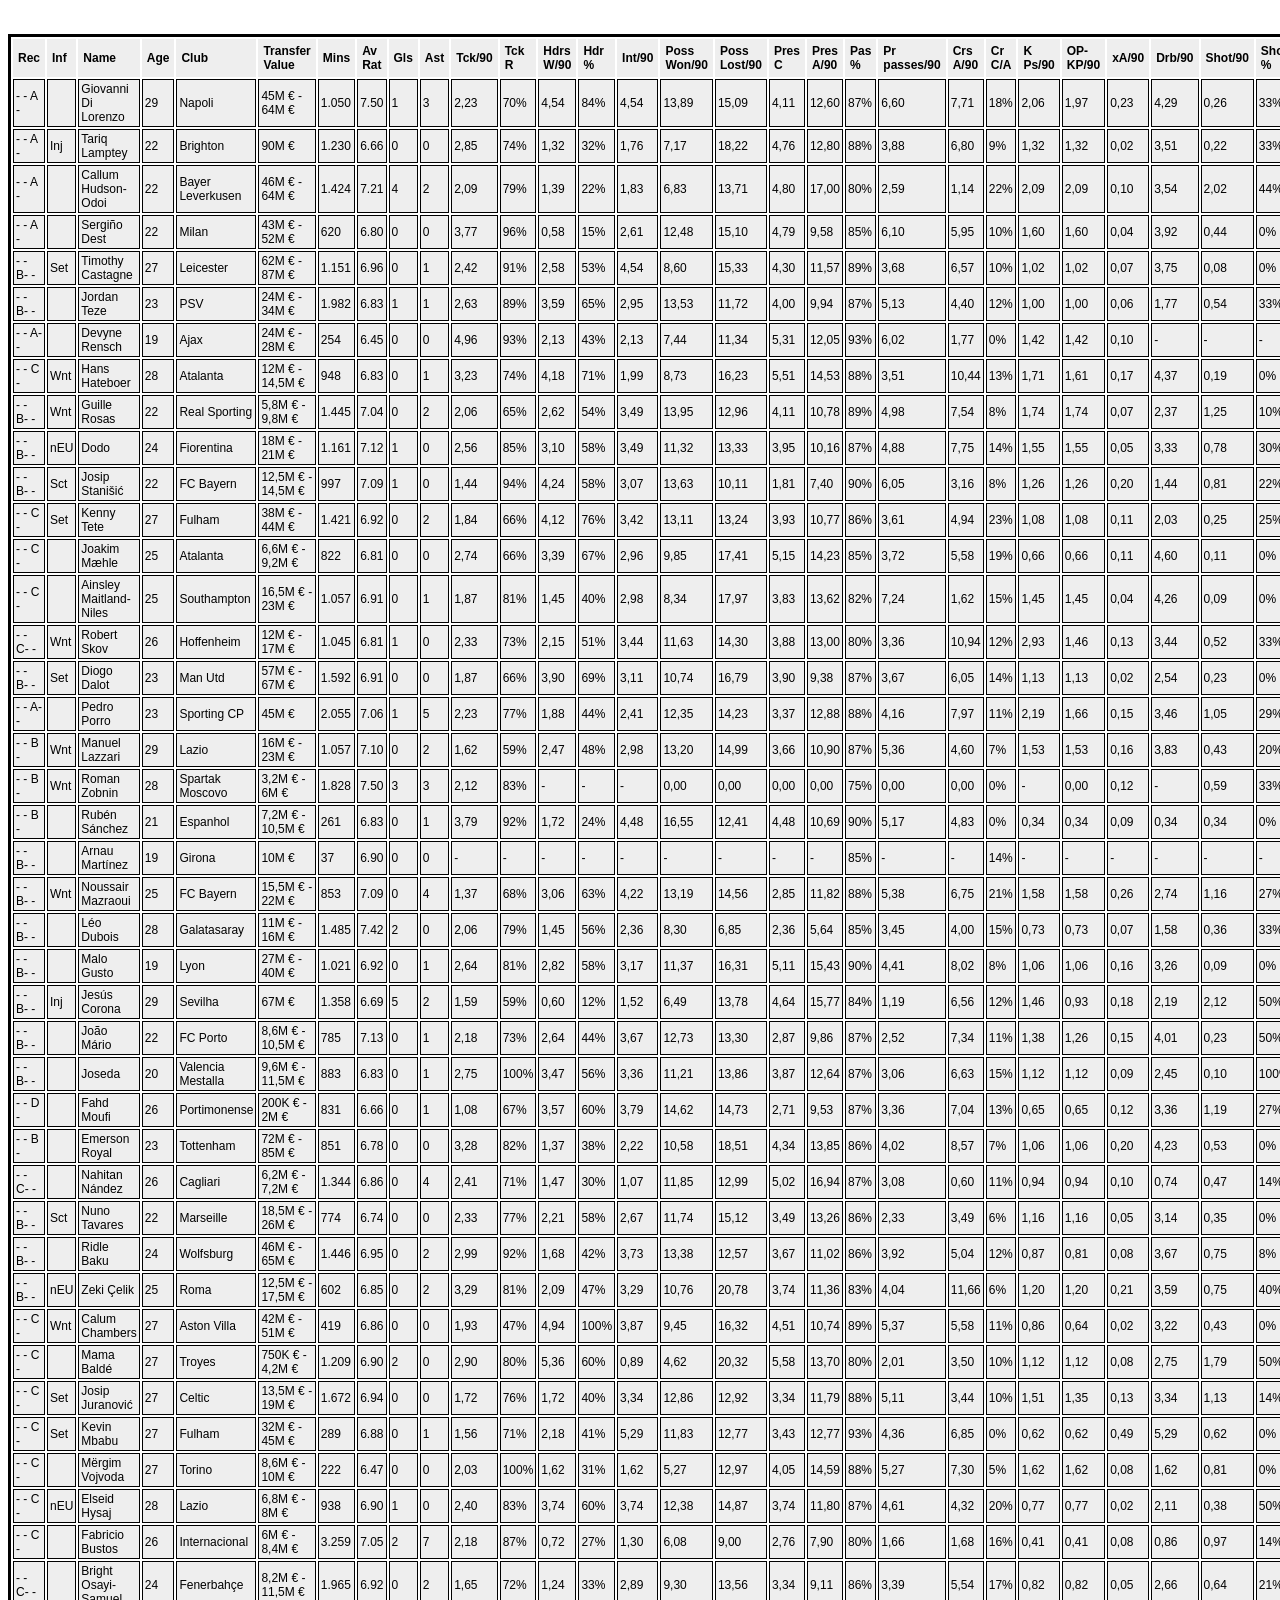
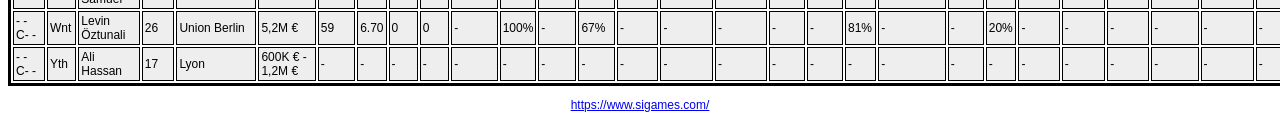
<file: example_data/rwb.html>
<html>
<head>
<title><br/></title>
<style type ="text/css">
body,td,th {
font-family: Verdana, Arial, Helvetica, sans-serif;
font-size: 12px;
}
th {
padding: 5px;
text-align: left;
}
td {
padding: 2px;
border-style: solid;
border-width: 1px
}
</style>
</head>
<body>
<center><B><br/>
</center></B>
<p>
<table bordercolor="#000000" width="90%" align="center">
<tr bgcolor="#EEEEEE">
	<th>Rec</th>

	<th>Inf</th>

	<th>Name</th>

	<th>Age</th>

	<th>Club</th>

	<th>Transfer Value</th>

	<th>Mins</th>

	<th>Av Rat</th>

	<th>Gls</th>

	<th>Ast</th>

	<th>Tck/90</th>

	<th>Tck R</th>

	<th>Hdrs W/90</th>

	<th>Hdr %</th>

	<th>Int/90</th>

	<th>Poss Won/90</th>

	<th>Poss Lost/90</th>

	<th>Pres C</th>

	<th>Pres A/90</th>

	<th>Pas %</th>

	<th>Pr passes/90</th>

	<th>Crs A/90</th>

	<th>Cr C/A</th>

	<th>K Ps/90</th>

	<th>OP-KP/90</th>

	<th>xA/90</th>

	<th>Drb/90</th>

	<th>Shot/90</th>

	<th>Shot %</th>

	<th>xG/90</th>

	<th>Gls/90</th>

</tr>
<tr bgcolor="#EEEEEE">
	<td>- - A - </td>

	<td></td>

	<td>Giovanni Di Lorenzo</td>

	<td>29</td>

	<td>Napoli</td>

	<td>45M € - 64M €</td>

	<td>1.050</td>

	<td>7.50</td>

	<td>1</td>

	<td>3</td>

	<td>2,23</td>

	<td>70%</td>

	<td>4,54</td>

	<td>84%</td>

	<td>4,54</td>

	<td>13,89</td>

	<td>15,09</td>

	<td>4,11</td>

	<td>12,60</td>

	<td>87%</td>

	<td>6,60</td>

	<td>7,71</td>

	<td>18%</td>

	<td>2,06</td>

	<td>1,97</td>

	<td>0,23</td>

	<td>4,29</td>

	<td>0,26</td>

	<td>33%</td>

	<td>0,01</td>

	<td>0,09</td>

</tr>
<tr bgcolor="#EEEEEE">
	<td>- - A - </td>

	<td>Inj</td>

	<td>Tariq Lamptey</td>

	<td>22</td>

	<td>Brighton</td>

	<td>90M €</td>

	<td>1.230</td>

	<td>6.66</td>

	<td>0</td>

	<td>0</td>

	<td>2,85</td>

	<td>74%</td>

	<td>1,32</td>

	<td>32%</td>

	<td>1,76</td>

	<td>7,17</td>

	<td>18,22</td>

	<td>4,76</td>

	<td>12,80</td>

	<td>88%</td>

	<td>3,88</td>

	<td>6,80</td>

	<td>9%</td>

	<td>1,32</td>

	<td>1,32</td>

	<td>0,02</td>

	<td>3,51</td>

	<td>0,22</td>

	<td>33%</td>

	<td>0,01</td>

	<td>-</td>

</tr>
<tr bgcolor="#EEEEEE">
	<td>- - A - </td>

	<td></td>

	<td>Callum Hudson-Odoi</td>

	<td>22</td>

	<td>Bayer Leverkusen</td>

	<td>46M € - 64M €</td>

	<td>1.424</td>

	<td>7.21</td>

	<td>4</td>

	<td>2</td>

	<td>2,09</td>

	<td>79%</td>

	<td>1,39</td>

	<td>22%</td>

	<td>1,83</td>

	<td>6,83</td>

	<td>13,71</td>

	<td>4,80</td>

	<td>17,00</td>

	<td>80%</td>

	<td>2,59</td>

	<td>1,14</td>

	<td>22%</td>

	<td>2,09</td>

	<td>2,09</td>

	<td>0,10</td>

	<td>3,54</td>

	<td>2,02</td>

	<td>44%</td>

	<td>0,16</td>

	<td>0,25</td>

</tr>
<tr bgcolor="#EEEEEE">
	<td>- - A - </td>

	<td></td>

	<td>Sergiño Dest</td>

	<td>22</td>

	<td>Milan</td>

	<td>43M € - 52M €</td>

	<td>620</td>

	<td>6.80</td>

	<td>0</td>

	<td>0</td>

	<td>3,77</td>

	<td>96%</td>

	<td>0,58</td>

	<td>15%</td>

	<td>2,61</td>

	<td>12,48</td>

	<td>15,10</td>

	<td>4,79</td>

	<td>9,58</td>

	<td>85%</td>

	<td>6,10</td>

	<td>5,95</td>

	<td>10%</td>

	<td>1,60</td>

	<td>1,60</td>

	<td>0,04</td>

	<td>3,92</td>

	<td>0,44</td>

	<td>0%</td>

	<td>0,01</td>

	<td>-</td>

</tr>
<tr bgcolor="#EEEEEE">
	<td>- - B- - </td>

	<td>Set</td>

	<td>Timothy Castagne</td>

	<td>27</td>

	<td>Leicester</td>

	<td>62M € - 87M €</td>

	<td>1.151</td>

	<td>6.96</td>

	<td>0</td>

	<td>1</td>

	<td>2,42</td>

	<td>91%</td>

	<td>2,58</td>

	<td>53%</td>

	<td>4,54</td>

	<td>8,60</td>

	<td>15,33</td>

	<td>4,30</td>

	<td>11,57</td>

	<td>89%</td>

	<td>3,68</td>

	<td>6,57</td>

	<td>10%</td>

	<td>1,02</td>

	<td>1,02</td>

	<td>0,07</td>

	<td>3,75</td>

	<td>0,08</td>

	<td>0%</td>

	<td>0,00</td>

	<td>-</td>

</tr>
<tr bgcolor="#EEEEEE">
	<td>- - B- - </td>

	<td></td>

	<td>Jordan Teze</td>

	<td>23</td>

	<td>PSV</td>

	<td>24M € - 34M €</td>

	<td>1.982</td>

	<td>6.83</td>

	<td>1</td>

	<td>1</td>

	<td>2,63</td>

	<td>89%</td>

	<td>3,59</td>

	<td>65%</td>

	<td>2,95</td>

	<td>13,53</td>

	<td>11,72</td>

	<td>4,00</td>

	<td>9,94</td>

	<td>87%</td>

	<td>5,13</td>

	<td>4,40</td>

	<td>12%</td>

	<td>1,00</td>

	<td>1,00</td>

	<td>0,06</td>

	<td>1,77</td>

	<td>0,54</td>

	<td>33%</td>

	<td>0,05</td>

	<td>0,05</td>

</tr>
<tr bgcolor="#EEEEEE">
	<td>- - A- - </td>

	<td></td>

	<td>Devyne Rensch</td>

	<td>19</td>

	<td>Ajax</td>

	<td>24M € - 28M €</td>

	<td>254</td>

	<td>6.45</td>

	<td>0</td>

	<td>0</td>

	<td>4,96</td>

	<td>93%</td>

	<td>2,13</td>

	<td>43%</td>

	<td>2,13</td>

	<td>7,44</td>

	<td>11,34</td>

	<td>5,31</td>

	<td>12,05</td>

	<td>93%</td>

	<td>6,02</td>

	<td>1,77</td>

	<td>0%</td>

	<td>1,42</td>

	<td>1,42</td>

	<td>0,10</td>

	<td>-</td>

	<td>-</td>

	<td>-</td>

	<td>0,00</td>

	<td>-</td>

</tr>
<tr bgcolor="#EEEEEE">
	<td>- - C - </td>

	<td>Wnt</td>

	<td>Hans Hateboer</td>

	<td>28</td>

	<td>Atalanta</td>

	<td>12M € - 14,5M €</td>

	<td>948</td>

	<td>6.83</td>

	<td>0</td>

	<td>1</td>

	<td>3,23</td>

	<td>74%</td>

	<td>4,18</td>

	<td>71%</td>

	<td>1,99</td>

	<td>8,73</td>

	<td>16,23</td>

	<td>5,51</td>

	<td>14,53</td>

	<td>88%</td>

	<td>3,51</td>

	<td>10,44</td>

	<td>13%</td>

	<td>1,71</td>

	<td>1,61</td>

	<td>0,17</td>

	<td>4,37</td>

	<td>0,19</td>

	<td>0%</td>

	<td>0,01</td>

	<td>-</td>

</tr>
<tr bgcolor="#EEEEEE">
	<td>- - B- - </td>

	<td>Wnt</td>

	<td>Guille Rosas</td>

	<td>22</td>

	<td>Real Sporting</td>

	<td>5,8M € - 9,8M €</td>

	<td>1.445</td>

	<td>7.04</td>

	<td>0</td>

	<td>2</td>

	<td>2,06</td>

	<td>65%</td>

	<td>2,62</td>

	<td>54%</td>

	<td>3,49</td>

	<td>13,95</td>

	<td>12,96</td>

	<td>4,11</td>

	<td>10,78</td>

	<td>89%</td>

	<td>4,98</td>

	<td>7,54</td>

	<td>8%</td>

	<td>1,74</td>

	<td>1,74</td>

	<td>0,07</td>

	<td>2,37</td>

	<td>1,25</td>

	<td>10%</td>

	<td>0,18</td>

	<td>-</td>

</tr>
<tr bgcolor="#EEEEEE">
	<td>- - B- - </td>

	<td>nEU</td>

	<td>Dodo</td>

	<td>24</td>

	<td>Fiorentina</td>

	<td>18M € - 21M €</td>

	<td>1.161</td>

	<td>7.12</td>

	<td>1</td>

	<td>0</td>

	<td>2,56</td>

	<td>85%</td>

	<td>3,10</td>

	<td>58%</td>

	<td>3,49</td>

	<td>11,32</td>

	<td>13,33</td>

	<td>3,95</td>

	<td>10,16</td>

	<td>87%</td>

	<td>4,88</td>

	<td>7,75</td>

	<td>14%</td>

	<td>1,55</td>

	<td>1,55</td>

	<td>0,05</td>

	<td>3,33</td>

	<td>0,78</td>

	<td>30%</td>

	<td>0,06</td>

	<td>0,08</td>

</tr>
<tr bgcolor="#EEEEEE">
	<td>- - B- - </td>

	<td>Sct</td>

	<td>Josip Stanišić</td>

	<td>22</td>

	<td>FC Bayern</td>

	<td>12,5M € - 14,5M €</td>

	<td>997</td>

	<td>7.09</td>

	<td>1</td>

	<td>0</td>

	<td>1,44</td>

	<td>94%</td>

	<td>4,24</td>

	<td>58%</td>

	<td>3,07</td>

	<td>13,63</td>

	<td>10,11</td>

	<td>1,81</td>

	<td>7,40</td>

	<td>90%</td>

	<td>6,05</td>

	<td>3,16</td>

	<td>8%</td>

	<td>1,26</td>

	<td>1,26</td>

	<td>0,20</td>

	<td>1,44</td>

	<td>0,81</td>

	<td>22%</td>

	<td>0,05</td>

	<td>0,09</td>

</tr>
<tr bgcolor="#EEEEEE">
	<td>- - C - </td>

	<td>Set</td>

	<td>Kenny Tete</td>

	<td>27</td>

	<td>Fulham</td>

	<td>38M € - 44M €</td>

	<td>1.421</td>

	<td>6.92</td>

	<td>0</td>

	<td>2</td>

	<td>1,84</td>

	<td>66%</td>

	<td>4,12</td>

	<td>76%</td>

	<td>3,42</td>

	<td>13,11</td>

	<td>13,24</td>

	<td>3,93</td>

	<td>10,77</td>

	<td>86%</td>

	<td>3,61</td>

	<td>4,94</td>

	<td>23%</td>

	<td>1,08</td>

	<td>1,08</td>

	<td>0,11</td>

	<td>2,03</td>

	<td>0,25</td>

	<td>25%</td>

	<td>0,01</td>

	<td>-</td>

</tr>
<tr bgcolor="#EEEEEE">
	<td>- - C - </td>

	<td></td>

	<td>Joakim Mæhle</td>

	<td>25</td>

	<td>Atalanta</td>

	<td>6,6M € - 9,2M €</td>

	<td>822</td>

	<td>6.81</td>

	<td>0</td>

	<td>0</td>

	<td>2,74</td>

	<td>66%</td>

	<td>3,39</td>

	<td>67%</td>

	<td>2,96</td>

	<td>9,85</td>

	<td>17,41</td>

	<td>5,15</td>

	<td>14,23</td>

	<td>85%</td>

	<td>3,72</td>

	<td>5,58</td>

	<td>19%</td>

	<td>0,66</td>

	<td>0,66</td>

	<td>0,11</td>

	<td>4,60</td>

	<td>0,11</td>

	<td>0%</td>

	<td>0,00</td>

	<td>-</td>

</tr>
<tr bgcolor="#EEEEEE">
	<td>- - C - </td>

	<td></td>

	<td>Ainsley Maitland-Niles</td>

	<td>25</td>

	<td>Southampton</td>

	<td>16,5M € - 23M €</td>

	<td>1.057</td>

	<td>6.91</td>

	<td>0</td>

	<td>1</td>

	<td>1,87</td>

	<td>81%</td>

	<td>1,45</td>

	<td>40%</td>

	<td>2,98</td>

	<td>8,34</td>

	<td>17,97</td>

	<td>3,83</td>

	<td>13,62</td>

	<td>82%</td>

	<td>7,24</td>

	<td>1,62</td>

	<td>15%</td>

	<td>1,45</td>

	<td>1,45</td>

	<td>0,04</td>

	<td>4,26</td>

	<td>0,09</td>

	<td>0%</td>

	<td>0,01</td>

	<td>-</td>

</tr>
<tr bgcolor="#EEEEEE">
	<td>- - C- - </td>

	<td>Wnt</td>

	<td>Robert Skov</td>

	<td>26</td>

	<td>Hoffenheim</td>

	<td>12M € - 17M €</td>

	<td>1.045</td>

	<td>6.81</td>

	<td>1</td>

	<td>0</td>

	<td>2,33</td>

	<td>73%</td>

	<td>2,15</td>

	<td>51%</td>

	<td>3,44</td>

	<td>11,63</td>

	<td>14,30</td>

	<td>3,88</td>

	<td>13,00</td>

	<td>80%</td>

	<td>3,36</td>

	<td>10,94</td>

	<td>12%</td>

	<td>2,93</td>

	<td>1,46</td>

	<td>0,13</td>

	<td>3,44</td>

	<td>0,52</td>

	<td>33%</td>

	<td>0,11</td>

	<td>0,09</td>

</tr>
<tr bgcolor="#EEEEEE">
	<td>- - B- - </td>

	<td>Set</td>

	<td>Diogo Dalot</td>

	<td>23</td>

	<td>Man Utd</td>

	<td>57M € - 67M €</td>

	<td>1.592</td>

	<td>6.91</td>

	<td>0</td>

	<td>0</td>

	<td>1,87</td>

	<td>66%</td>

	<td>3,90</td>

	<td>69%</td>

	<td>3,11</td>

	<td>10,74</td>

	<td>16,79</td>

	<td>3,90</td>

	<td>9,38</td>

	<td>87%</td>

	<td>3,67</td>

	<td>6,05</td>

	<td>14%</td>

	<td>1,13</td>

	<td>1,13</td>

	<td>0,02</td>

	<td>2,54</td>

	<td>0,23</td>

	<td>0%</td>

	<td>0,01</td>

	<td>-</td>

</tr>
<tr bgcolor="#EEEEEE">
	<td>- - A- - </td>

	<td></td>

	<td>Pedro Porro</td>

	<td>23</td>

	<td>Sporting CP</td>

	<td>45M €</td>

	<td>2.055</td>

	<td>7.06</td>

	<td>1</td>

	<td>5</td>

	<td>2,23</td>

	<td>77%</td>

	<td>1,88</td>

	<td>44%</td>

	<td>2,41</td>

	<td>12,35</td>

	<td>14,23</td>

	<td>3,37</td>

	<td>12,88</td>

	<td>88%</td>

	<td>4,16</td>

	<td>7,97</td>

	<td>11%</td>

	<td>2,19</td>

	<td>1,66</td>

	<td>0,15</td>

	<td>3,46</td>

	<td>1,05</td>

	<td>29%</td>

	<td>0,11</td>

	<td>0,04</td>

</tr>
<tr bgcolor="#EEEEEE">
	<td>- - B - </td>

	<td>Wnt</td>

	<td>Manuel Lazzari</td>

	<td>29</td>

	<td>Lazio</td>

	<td>16M € - 23M €</td>

	<td>1.057</td>

	<td>7.10</td>

	<td>0</td>

	<td>2</td>

	<td>1,62</td>

	<td>59%</td>

	<td>2,47</td>

	<td>48%</td>

	<td>2,98</td>

	<td>13,20</td>

	<td>14,99</td>

	<td>3,66</td>

	<td>10,90</td>

	<td>87%</td>

	<td>5,36</td>

	<td>4,60</td>

	<td>7%</td>

	<td>1,53</td>

	<td>1,53</td>

	<td>0,16</td>

	<td>3,83</td>

	<td>0,43</td>

	<td>20%</td>

	<td>0,02</td>

	<td>-</td>

</tr>
<tr bgcolor="#EEEEEE">
	<td>- - B - </td>

	<td>Wnt</td>

	<td>Roman Zobnin</td>

	<td>28</td>

	<td>Spartak Moscovo</td>

	<td>3,2M € - 6M €</td>

	<td>1.828</td>

	<td>7.50</td>

	<td>3</td>

	<td>3</td>

	<td>2,12</td>

	<td>83%</td>

	<td>-</td>

	<td>-</td>

	<td>-</td>

	<td>0,00</td>

	<td>0,00</td>

	<td>0,00</td>

	<td>0,00</td>

	<td>75%</td>

	<td>0,00</td>

	<td>0,00</td>

	<td>0%</td>

	<td>-</td>

	<td>0,00</td>

	<td>0,12</td>

	<td>-</td>

	<td>0,59</td>

	<td>33%</td>

	<td>0,07</td>

	<td>0,15</td>

</tr>
<tr bgcolor="#EEEEEE">
	<td>- - B - </td>

	<td></td>

	<td>Rubén Sánchez</td>

	<td>21</td>

	<td>Espanhol</td>

	<td>7,2M € - 10,5M €</td>

	<td>261</td>

	<td>6.83</td>

	<td>0</td>

	<td>1</td>

	<td>3,79</td>

	<td>92%</td>

	<td>1,72</td>

	<td>24%</td>

	<td>4,48</td>

	<td>16,55</td>

	<td>12,41</td>

	<td>4,48</td>

	<td>10,69</td>

	<td>90%</td>

	<td>5,17</td>

	<td>4,83</td>

	<td>0%</td>

	<td>0,34</td>

	<td>0,34</td>

	<td>0,09</td>

	<td>0,34</td>

	<td>0,34</td>

	<td>0%</td>

	<td>0,03</td>

	<td>-</td>

</tr>
<tr bgcolor="#EEEEEE">
	<td>- - B- - </td>

	<td></td>

	<td>Arnau Martínez</td>

	<td>19</td>

	<td>Girona</td>

	<td>10M €</td>

	<td>37</td>

	<td>6.90</td>

	<td>0</td>

	<td>0</td>

	<td>-</td>

	<td>-</td>

	<td>-</td>

	<td>-</td>

	<td>-</td>

	<td>-</td>

	<td>-</td>

	<td>-</td>

	<td>-</td>

	<td>85%</td>

	<td>-</td>

	<td>-</td>

	<td>14%</td>

	<td>-</td>

	<td>-</td>

	<td>-</td>

	<td>-</td>

	<td>-</td>

	<td>-</td>

	<td>-</td>

	<td>-</td>

</tr>
<tr bgcolor="#EEEEEE">
	<td>- - B- - </td>

	<td>Wnt</td>

	<td>Noussair Mazraoui</td>

	<td>25</td>

	<td>FC Bayern</td>

	<td>15,5M € - 22M €</td>

	<td>853</td>

	<td>7.09</td>

	<td>0</td>

	<td>4</td>

	<td>1,37</td>

	<td>68%</td>

	<td>3,06</td>

	<td>63%</td>

	<td>4,22</td>

	<td>13,19</td>

	<td>14,56</td>

	<td>2,85</td>

	<td>11,82</td>

	<td>88%</td>

	<td>5,38</td>

	<td>6,75</td>

	<td>21%</td>

	<td>1,58</td>

	<td>1,58</td>

	<td>0,26</td>

	<td>2,74</td>

	<td>1,16</td>

	<td>27%</td>

	<td>0,04</td>

	<td>-</td>

</tr>
<tr bgcolor="#EEEEEE">
	<td>- - B- - </td>

	<td></td>

	<td>Léo Dubois</td>

	<td>28</td>

	<td>Galatasaray</td>

	<td>11M € - 16M €</td>

	<td>1.485</td>

	<td>7.42</td>

	<td>2</td>

	<td>0</td>

	<td>2,06</td>

	<td>79%</td>

	<td>1,45</td>

	<td>56%</td>

	<td>2,36</td>

	<td>8,30</td>

	<td>6,85</td>

	<td>2,36</td>

	<td>5,64</td>

	<td>85%</td>

	<td>3,45</td>

	<td>4,00</td>

	<td>15%</td>

	<td>0,73</td>

	<td>0,73</td>

	<td>0,07</td>

	<td>1,58</td>

	<td>0,36</td>

	<td>33%</td>

	<td>0,03</td>

	<td>0,12</td>

</tr>
<tr bgcolor="#EEEEEE">
	<td>- - B- - </td>

	<td></td>

	<td>Malo Gusto</td>

	<td>19</td>

	<td>Lyon</td>

	<td>27M € - 40M €</td>

	<td>1.021</td>

	<td>6.92</td>

	<td>0</td>

	<td>1</td>

	<td>2,64</td>

	<td>81%</td>

	<td>2,82</td>

	<td>58%</td>

	<td>3,17</td>

	<td>11,37</td>

	<td>16,31</td>

	<td>5,11</td>

	<td>15,43</td>

	<td>90%</td>

	<td>4,41</td>

	<td>8,02</td>

	<td>8%</td>

	<td>1,06</td>

	<td>1,06</td>

	<td>0,16</td>

	<td>3,26</td>

	<td>0,09</td>

	<td>0%</td>

	<td>0,00</td>

	<td>-</td>

</tr>
<tr bgcolor="#EEEEEE">
	<td>- - B- - </td>

	<td>Inj</td>

	<td>Jesús Corona</td>

	<td>29</td>

	<td>Sevilha</td>

	<td>67M €</td>

	<td>1.358</td>

	<td>6.69</td>

	<td>5</td>

	<td>2</td>

	<td>1,59</td>

	<td>59%</td>

	<td>0,60</td>

	<td>12%</td>

	<td>1,52</td>

	<td>6,49</td>

	<td>13,78</td>

	<td>4,64</td>

	<td>15,77</td>

	<td>84%</td>

	<td>1,19</td>

	<td>6,56</td>

	<td>12%</td>

	<td>1,46</td>

	<td>0,93</td>

	<td>0,18</td>

	<td>2,19</td>

	<td>2,12</td>

	<td>50%</td>

	<td>0,29</td>

	<td>0,33</td>

</tr>
<tr bgcolor="#EEEEEE">
	<td>- - B- - </td>

	<td></td>

	<td>João Mário</td>

	<td>22</td>

	<td>FC Porto</td>

	<td>8,6M € - 10,5M €</td>

	<td>785</td>

	<td>7.13</td>

	<td>0</td>

	<td>1</td>

	<td>2,18</td>

	<td>73%</td>

	<td>2,64</td>

	<td>44%</td>

	<td>3,67</td>

	<td>12,73</td>

	<td>13,30</td>

	<td>2,87</td>

	<td>9,86</td>

	<td>87%</td>

	<td>2,52</td>

	<td>7,34</td>

	<td>11%</td>

	<td>1,38</td>

	<td>1,26</td>

	<td>0,15</td>

	<td>4,01</td>

	<td>0,23</td>

	<td>50%</td>

	<td>0,01</td>

	<td>-</td>

</tr>
<tr bgcolor="#EEEEEE">
	<td>- - B- - </td>

	<td></td>

	<td>Joseda</td>

	<td>20</td>

	<td>Valencia Mestalla</td>

	<td>9,6M € - 11,5M €</td>

	<td>883</td>

	<td>6.83</td>

	<td>0</td>

	<td>1</td>

	<td>2,75</td>

	<td>100%</td>

	<td>3,47</td>

	<td>56%</td>

	<td>3,36</td>

	<td>11,21</td>

	<td>13,86</td>

	<td>3,87</td>

	<td>12,64</td>

	<td>87%</td>

	<td>3,06</td>

	<td>6,63</td>

	<td>15%</td>

	<td>1,12</td>

	<td>1,12</td>

	<td>0,09</td>

	<td>2,45</td>

	<td>0,10</td>

	<td>100%</td>

	<td>0,01</td>

	<td>-</td>

</tr>
<tr bgcolor="#EEEEEE">
	<td>- - D - </td>

	<td></td>

	<td>Fahd Moufi</td>

	<td>26</td>

	<td>Portimonense</td>

	<td>200K € - 2M €</td>

	<td>831</td>

	<td>6.66</td>

	<td>0</td>

	<td>1</td>

	<td>1,08</td>

	<td>67%</td>

	<td>3,57</td>

	<td>60%</td>

	<td>3,79</td>

	<td>14,62</td>

	<td>14,73</td>

	<td>2,71</td>

	<td>9,53</td>

	<td>87%</td>

	<td>3,36</td>

	<td>7,04</td>

	<td>13%</td>

	<td>0,65</td>

	<td>0,65</td>

	<td>0,12</td>

	<td>3,36</td>

	<td>1,19</td>

	<td>27%</td>

	<td>0,14</td>

	<td>-</td>

</tr>
<tr bgcolor="#EEEEEE">
	<td>- - B - </td>

	<td></td>

	<td>Emerson Royal</td>

	<td>23</td>

	<td>Tottenham</td>

	<td>72M € - 85M €</td>

	<td>851</td>

	<td>6.78</td>

	<td>0</td>

	<td>0</td>

	<td>3,28</td>

	<td>82%</td>

	<td>1,37</td>

	<td>38%</td>

	<td>2,22</td>

	<td>10,58</td>

	<td>18,51</td>

	<td>4,34</td>

	<td>13,85</td>

	<td>86%</td>

	<td>4,02</td>

	<td>8,57</td>

	<td>7%</td>

	<td>1,06</td>

	<td>1,06</td>

	<td>0,20</td>

	<td>4,23</td>

	<td>0,53</td>

	<td>0%</td>

	<td>0,02</td>

	<td>-</td>

</tr>
<tr bgcolor="#EEEEEE">
	<td>- - C- - </td>

	<td></td>

	<td>Nahitan Nández</td>

	<td>26</td>

	<td>Cagliari</td>

	<td>6,2M € - 7,2M €</td>

	<td>1.344</td>

	<td>6.86</td>

	<td>0</td>

	<td>4</td>

	<td>2,41</td>

	<td>71%</td>

	<td>1,47</td>

	<td>30%</td>

	<td>1,07</td>

	<td>11,85</td>

	<td>12,99</td>

	<td>5,02</td>

	<td>16,94</td>

	<td>87%</td>

	<td>3,08</td>

	<td>0,60</td>

	<td>11%</td>

	<td>0,94</td>

	<td>0,94</td>

	<td>0,10</td>

	<td>0,74</td>

	<td>0,47</td>

	<td>14%</td>

	<td>0,07</td>

	<td>-</td>

</tr>
<tr bgcolor="#EEEEEE">
	<td>- - B- - </td>

	<td>Sct</td>

	<td>Nuno Tavares</td>

	<td>22</td>

	<td>Marseille</td>

	<td>18,5M € - 26M €</td>

	<td>774</td>

	<td>6.74</td>

	<td>0</td>

	<td>0</td>

	<td>2,33</td>

	<td>77%</td>

	<td>2,21</td>

	<td>58%</td>

	<td>2,67</td>

	<td>11,74</td>

	<td>15,12</td>

	<td>3,49</td>

	<td>13,26</td>

	<td>86%</td>

	<td>2,33</td>

	<td>3,49</td>

	<td>6%</td>

	<td>1,16</td>

	<td>1,16</td>

	<td>0,05</td>

	<td>3,14</td>

	<td>0,35</td>

	<td>0%</td>

	<td>0,01</td>

	<td>-</td>

</tr>
<tr bgcolor="#EEEEEE">
	<td>- - B- - </td>

	<td></td>

	<td>Ridle Baku</td>

	<td>24</td>

	<td>Wolfsburg</td>

	<td>46M € - 65M €</td>

	<td>1.446</td>

	<td>6.95</td>

	<td>0</td>

	<td>2</td>

	<td>2,99</td>

	<td>92%</td>

	<td>1,68</td>

	<td>42%</td>

	<td>3,73</td>

	<td>13,38</td>

	<td>12,57</td>

	<td>3,67</td>

	<td>11,02</td>

	<td>86%</td>

	<td>3,92</td>

	<td>5,04</td>

	<td>12%</td>

	<td>0,87</td>

	<td>0,81</td>

	<td>0,08</td>

	<td>3,67</td>

	<td>0,75</td>

	<td>8%</td>

	<td>0,11</td>

	<td>-</td>

</tr>
<tr bgcolor="#EEEEEE">
	<td>- - B- - </td>

	<td>nEU</td>

	<td>Zeki Çelik</td>

	<td>25</td>

	<td>Roma</td>

	<td>12,5M € - 17,5M €</td>

	<td>602</td>

	<td>6.85</td>

	<td>0</td>

	<td>2</td>

	<td>3,29</td>

	<td>81%</td>

	<td>2,09</td>

	<td>47%</td>

	<td>3,29</td>

	<td>10,76</td>

	<td>20,78</td>

	<td>3,74</td>

	<td>11,36</td>

	<td>83%</td>

	<td>4,04</td>

	<td>11,66</td>

	<td>6%</td>

	<td>1,20</td>

	<td>1,20</td>

	<td>0,21</td>

	<td>3,59</td>

	<td>0,75</td>

	<td>40%</td>

	<td>0,04</td>

	<td>-</td>

</tr>
<tr bgcolor="#EEEEEE">
	<td>- - C - </td>

	<td>Wnt</td>

	<td>Calum Chambers</td>

	<td>27</td>

	<td>Aston Villa</td>

	<td>42M € - 51M €</td>

	<td>419</td>

	<td>6.86</td>

	<td>0</td>

	<td>0</td>

	<td>1,93</td>

	<td>47%</td>

	<td>4,94</td>

	<td>100%</td>

	<td>3,87</td>

	<td>9,45</td>

	<td>16,32</td>

	<td>4,51</td>

	<td>10,74</td>

	<td>89%</td>

	<td>5,37</td>

	<td>5,58</td>

	<td>11%</td>

	<td>0,86</td>

	<td>0,64</td>

	<td>0,02</td>

	<td>3,22</td>

	<td>0,43</td>

	<td>0%</td>

	<td>0,03</td>

	<td>-</td>

</tr>
<tr bgcolor="#EEEEEE">
	<td>- - C - </td>

	<td></td>

	<td>Mama Baldé</td>

	<td>27</td>

	<td>Troyes</td>

	<td>750K € - 4,2M €</td>

	<td>1.209</td>

	<td>6.90</td>

	<td>2</td>

	<td>0</td>

	<td>2,90</td>

	<td>80%</td>

	<td>5,36</td>

	<td>60%</td>

	<td>0,89</td>

	<td>4,62</td>

	<td>20,32</td>

	<td>5,58</td>

	<td>13,70</td>

	<td>80%</td>

	<td>2,01</td>

	<td>3,50</td>

	<td>10%</td>

	<td>1,12</td>

	<td>1,12</td>

	<td>0,08</td>

	<td>2,75</td>

	<td>1,79</td>

	<td>50%</td>

	<td>0,18</td>

	<td>0,15</td>

</tr>
<tr bgcolor="#EEEEEE">
	<td>- - C - </td>

	<td>Set</td>

	<td>Josip Juranović</td>

	<td>27</td>

	<td>Celtic</td>

	<td>13,5M € - 19M €</td>

	<td>1.672</td>

	<td>6.94</td>

	<td>0</td>

	<td>0</td>

	<td>1,72</td>

	<td>76%</td>

	<td>1,72</td>

	<td>40%</td>

	<td>3,34</td>

	<td>12,86</td>

	<td>12,92</td>

	<td>3,34</td>

	<td>11,79</td>

	<td>88%</td>

	<td>5,11</td>

	<td>3,44</td>

	<td>10%</td>

	<td>1,51</td>

	<td>1,35</td>

	<td>0,13</td>

	<td>3,34</td>

	<td>1,13</td>

	<td>14%</td>

	<td>0,12</td>

	<td>-</td>

</tr>
<tr bgcolor="#EEEEEE">
	<td>- - C - </td>

	<td>Set</td>

	<td>Kevin Mbabu</td>

	<td>27</td>

	<td>Fulham</td>

	<td>32M € - 45M €</td>

	<td>289</td>

	<td>6.88</td>

	<td>0</td>

	<td>1</td>

	<td>1,56</td>

	<td>71%</td>

	<td>2,18</td>

	<td>41%</td>

	<td>5,29</td>

	<td>11,83</td>

	<td>12,77</td>

	<td>3,43</td>

	<td>12,77</td>

	<td>93%</td>

	<td>4,36</td>

	<td>6,85</td>

	<td>0%</td>

	<td>0,62</td>

	<td>0,62</td>

	<td>0,49</td>

	<td>5,29</td>

	<td>0,62</td>

	<td>0%</td>

	<td>0,04</td>

	<td>-</td>

</tr>
<tr bgcolor="#EEEEEE">
	<td>- - C - </td>

	<td></td>

	<td>Mërgim Vojvoda</td>

	<td>27</td>

	<td>Torino</td>

	<td>8,6M € - 10M €</td>

	<td>222</td>

	<td>6.47</td>

	<td>0</td>

	<td>0</td>

	<td>2,03</td>

	<td>100%</td>

	<td>1,62</td>

	<td>31%</td>

	<td>1,62</td>

	<td>5,27</td>

	<td>12,97</td>

	<td>4,05</td>

	<td>14,59</td>

	<td>88%</td>

	<td>5,27</td>

	<td>7,30</td>

	<td>5%</td>

	<td>1,62</td>

	<td>1,62</td>

	<td>0,08</td>

	<td>1,62</td>

	<td>0,81</td>

	<td>0%</td>

	<td>0,01</td>

	<td>-</td>

</tr>
<tr bgcolor="#EEEEEE">
	<td>- - C - </td>

	<td>nEU</td>

	<td>Elseid Hysaj</td>

	<td>28</td>

	<td>Lazio</td>

	<td>6,8M € - 8M €</td>

	<td>938</td>

	<td>6.90</td>

	<td>1</td>

	<td>0</td>

	<td>2,40</td>

	<td>83%</td>

	<td>3,74</td>

	<td>60%</td>

	<td>3,74</td>

	<td>12,38</td>

	<td>14,87</td>

	<td>3,74</td>

	<td>11,80</td>

	<td>87%</td>

	<td>4,61</td>

	<td>4,32</td>

	<td>20%</td>

	<td>0,77</td>

	<td>0,77</td>

	<td>0,02</td>

	<td>2,11</td>

	<td>0,38</td>

	<td>50%</td>

	<td>0,06</td>

	<td>0,10</td>

</tr>
<tr bgcolor="#EEEEEE">
	<td>- - C - </td>

	<td></td>

	<td>Fabricio Bustos</td>

	<td>26</td>

	<td>Internacional</td>

	<td>6M € - 8,4M €</td>

	<td>3.259</td>

	<td>7.05</td>

	<td>2</td>

	<td>7</td>

	<td>2,18</td>

	<td>87%</td>

	<td>0,72</td>

	<td>27%</td>

	<td>1,30</td>

	<td>6,08</td>

	<td>9,00</td>

	<td>2,76</td>

	<td>7,90</td>

	<td>80%</td>

	<td>1,66</td>

	<td>1,68</td>

	<td>16%</td>

	<td>0,41</td>

	<td>0,41</td>

	<td>0,08</td>

	<td>0,86</td>

	<td>0,97</td>

	<td>14%</td>

	<td>0,10</td>

	<td>0,06</td>

</tr>
<tr bgcolor="#EEEEEE">
	<td>- - C- - </td>

	<td></td>

	<td>Bright Osayi-Samuel</td>

	<td>24</td>

	<td>Fenerbahçe</td>

	<td>8,2M € - 11,5M €</td>

	<td>1.965</td>

	<td>6.92</td>

	<td>0</td>

	<td>2</td>

	<td>1,65</td>

	<td>72%</td>

	<td>1,24</td>

	<td>33%</td>

	<td>2,89</td>

	<td>9,30</td>

	<td>13,56</td>

	<td>3,34</td>

	<td>9,11</td>

	<td>86%</td>

	<td>3,39</td>

	<td>5,54</td>

	<td>17%</td>

	<td>0,82</td>

	<td>0,82</td>

	<td>0,05</td>

	<td>2,66</td>

	<td>0,64</td>

	<td>21%</td>

	<td>0,04</td>

	<td>-</td>

</tr>
<tr bgcolor="#EEEEEE">
	<td>- - C- - </td>

	<td>Wnt</td>

	<td>Levin Öztunali</td>

	<td>26</td>

	<td>Union Berlin</td>

	<td>5,2M €</td>

	<td>59</td>

	<td>6.70</td>

	<td>0</td>

	<td>0</td>

	<td>-</td>

	<td>100%</td>

	<td>-</td>

	<td>67%</td>

	<td>-</td>

	<td>-</td>

	<td>-</td>

	<td>-</td>

	<td>-</td>

	<td>81%</td>

	<td>-</td>

	<td>-</td>

	<td>20%</td>

	<td>-</td>

	<td>-</td>

	<td>-</td>

	<td>-</td>

	<td>-</td>

	<td>-</td>

	<td>-</td>

	<td>-</td>

</tr>
<tr bgcolor="#EEEEEE">
	<td>- - C- - </td>

	<td>Yth</td>

	<td>Ali Hassan</td>

	<td>17</td>

	<td>Lyon</td>

	<td>600K € - 1,2M €</td>

	<td>-</td>

	<td>-</td>

	<td>-</td>

	<td>-</td>

	<td>-</td>

	<td>-</td>

	<td>-</td>

	<td>-</td>

	<td>-</td>

	<td>-</td>

	<td>-</td>

	<td>-</td>

	<td>-</td>

	<td>-</td>

	<td>-</td>

	<td>-</td>

	<td>-</td>

	<td>-</td>

	<td>-</td>

	<td>-</td>

	<td>-</td>

	<td>-</td>

	<td>-</td>

	<td>-</td>

	<td>-</td>

</tr>
</table>
<p>
<p align="center">
<a HREF="https://www.sigames.com/">https://www.sigames.com/</a></p>
</body>
</html>
</file>
